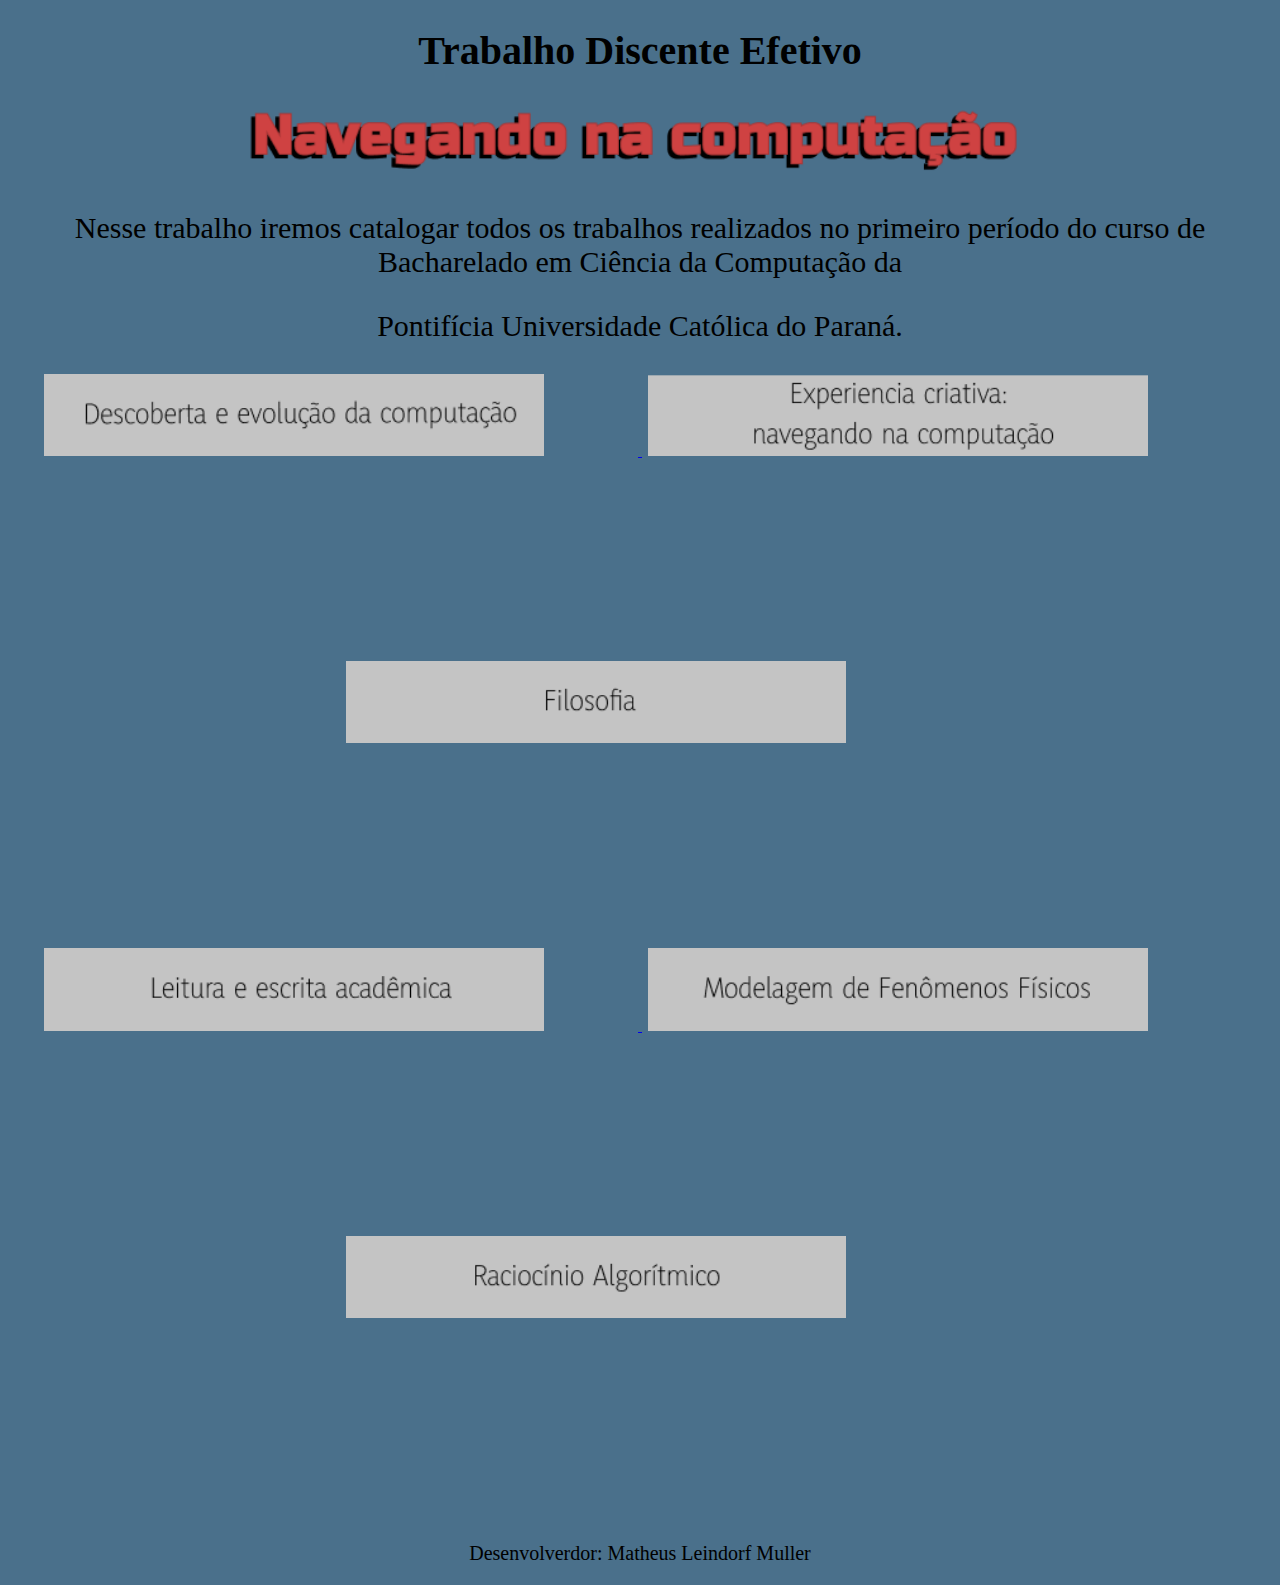
<file: index.html>
<!DOCTYPE html>
<html>


<head>
    <meta http-equiv="Content-Type" content="text/html;charset=UTF-8">
    <!-- Resposavel por receber configurações da pagina-->
<title>
    Navegando na Computação
</title>

<link rel="stylesheet" href="assets/CSS/bonitao.css">
</head>

  <body>
  
    <h1 class="fat">
        Trabalho Discente Efetivo
    </h1> 


    <header>
        <img class="logo" src="assets/img/logo_nova.png" alt="imagem do titulo">
    </header>
    

    <p>
        Nesse trabalho iremos catalogar todos os trabalhos realizados no primeiro período do curso de Bacharelado em  Ciência da Computação da
    </p>

    <p>
         Pontifícia Universidade Católica do Paraná.
    </p>

    

    <section>
        <a href="Desc.Evo.Comput.html">
        <button>
            <img src="assets/img/deborah.png" alt="identificação da materia descoberta e evolução da computação">
        </button>
        </a>

        <a href="Nav_comput.html">
        <button>
            <img src="assets/img/pavao.png" alt="identificação da materia de navegando na computação">
        </button>
        </a> 

        <a href="Filosofia.html">
        <button>
            <img src="assets/img/haroldo.png" alt="identificação da materia de filososfia">
        </button>
        </a>
    </section>

    <section>
        <a href="Leitura_escrita_acade.html">
        <button>
            <img src="assets/img/carla.png" alt="identificação da materia de leitura e escrita acadêmica">
        </button>
        </a>

        <a href="Mod_fen_fisicos.html">
        <button>
            <img src="assets/img/orlando.png" alt="identificação da materia de modelagem de fenômenos fisicos">
        </button>
        </a>

        <a href="Racio_algorit.html">
        <button>
            <img src="assets/img/jean.png" alt="identificação da materia de raciocinio algoritmico">
        </button>
        </a>
    </section>

    <p class="vren">
        Desenvolverdor: Matheus Leindorf Muller
    </p>

</body>

</html>
</file>
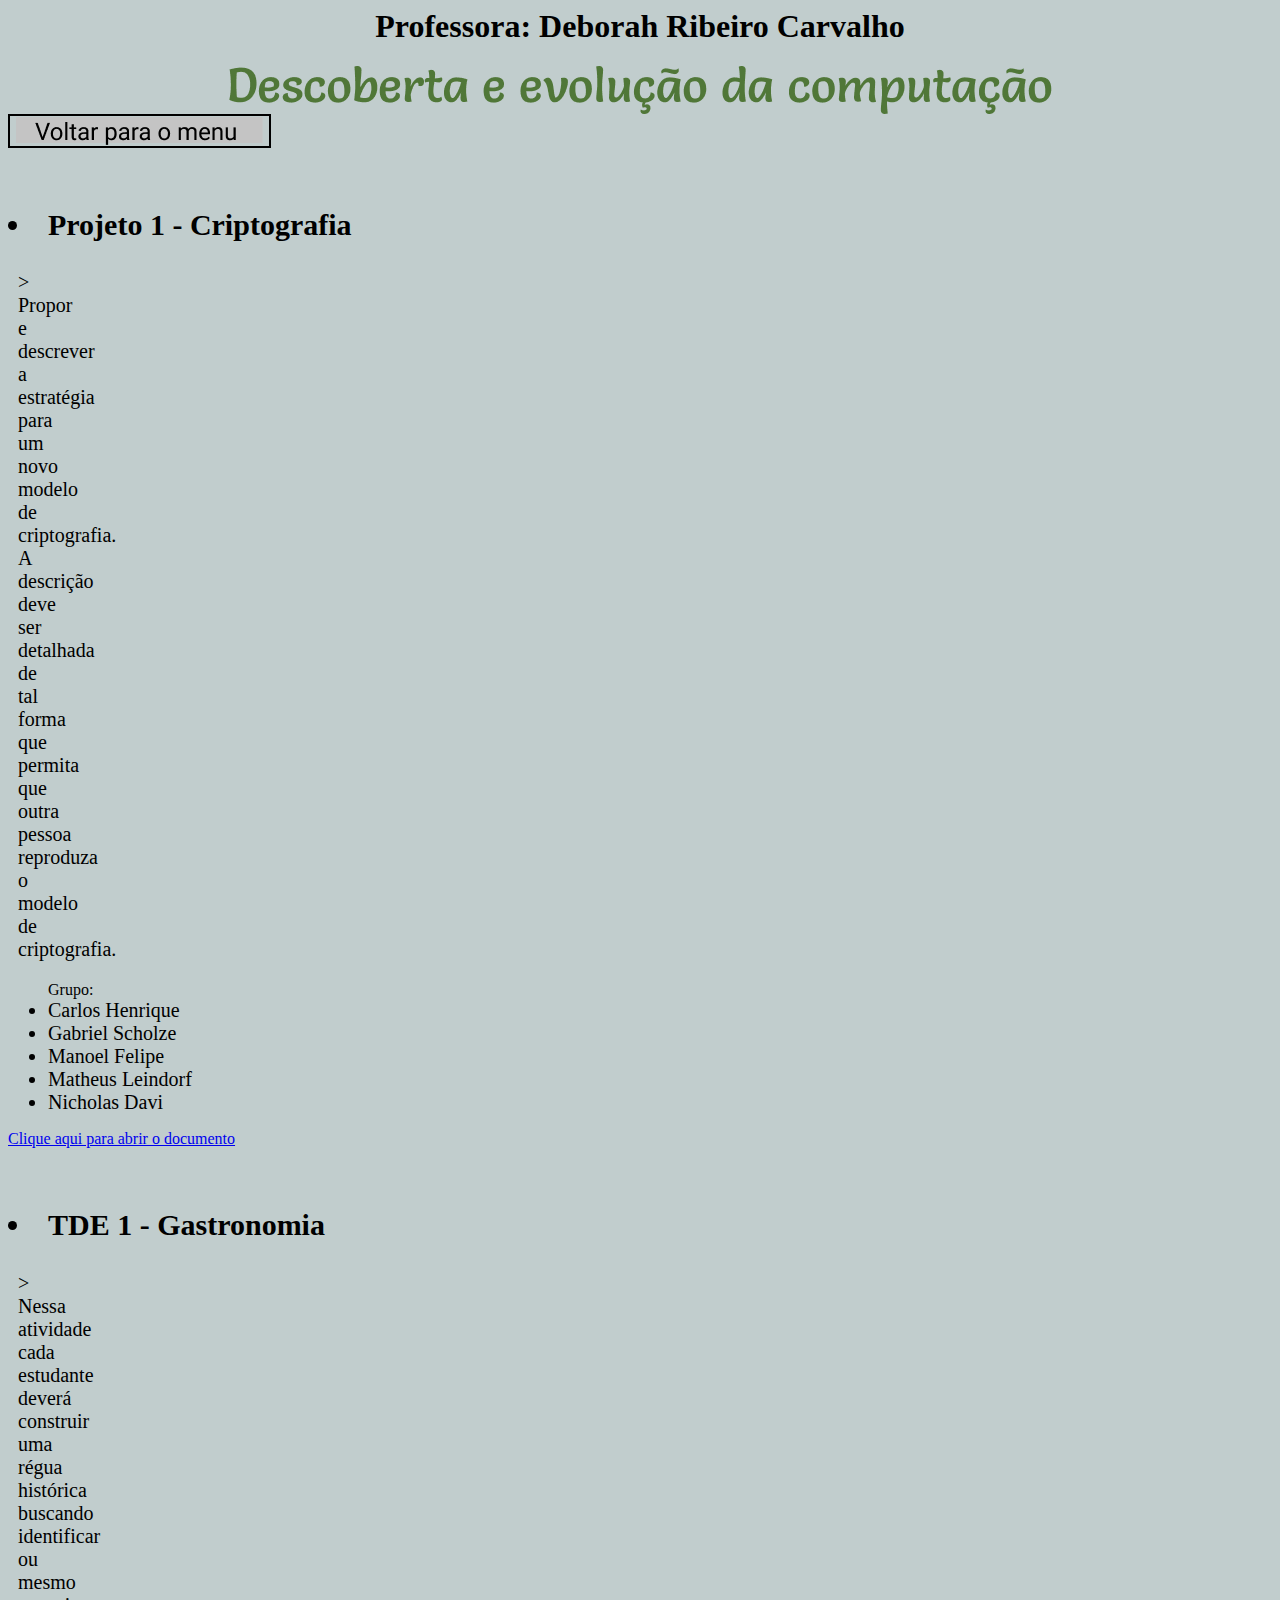
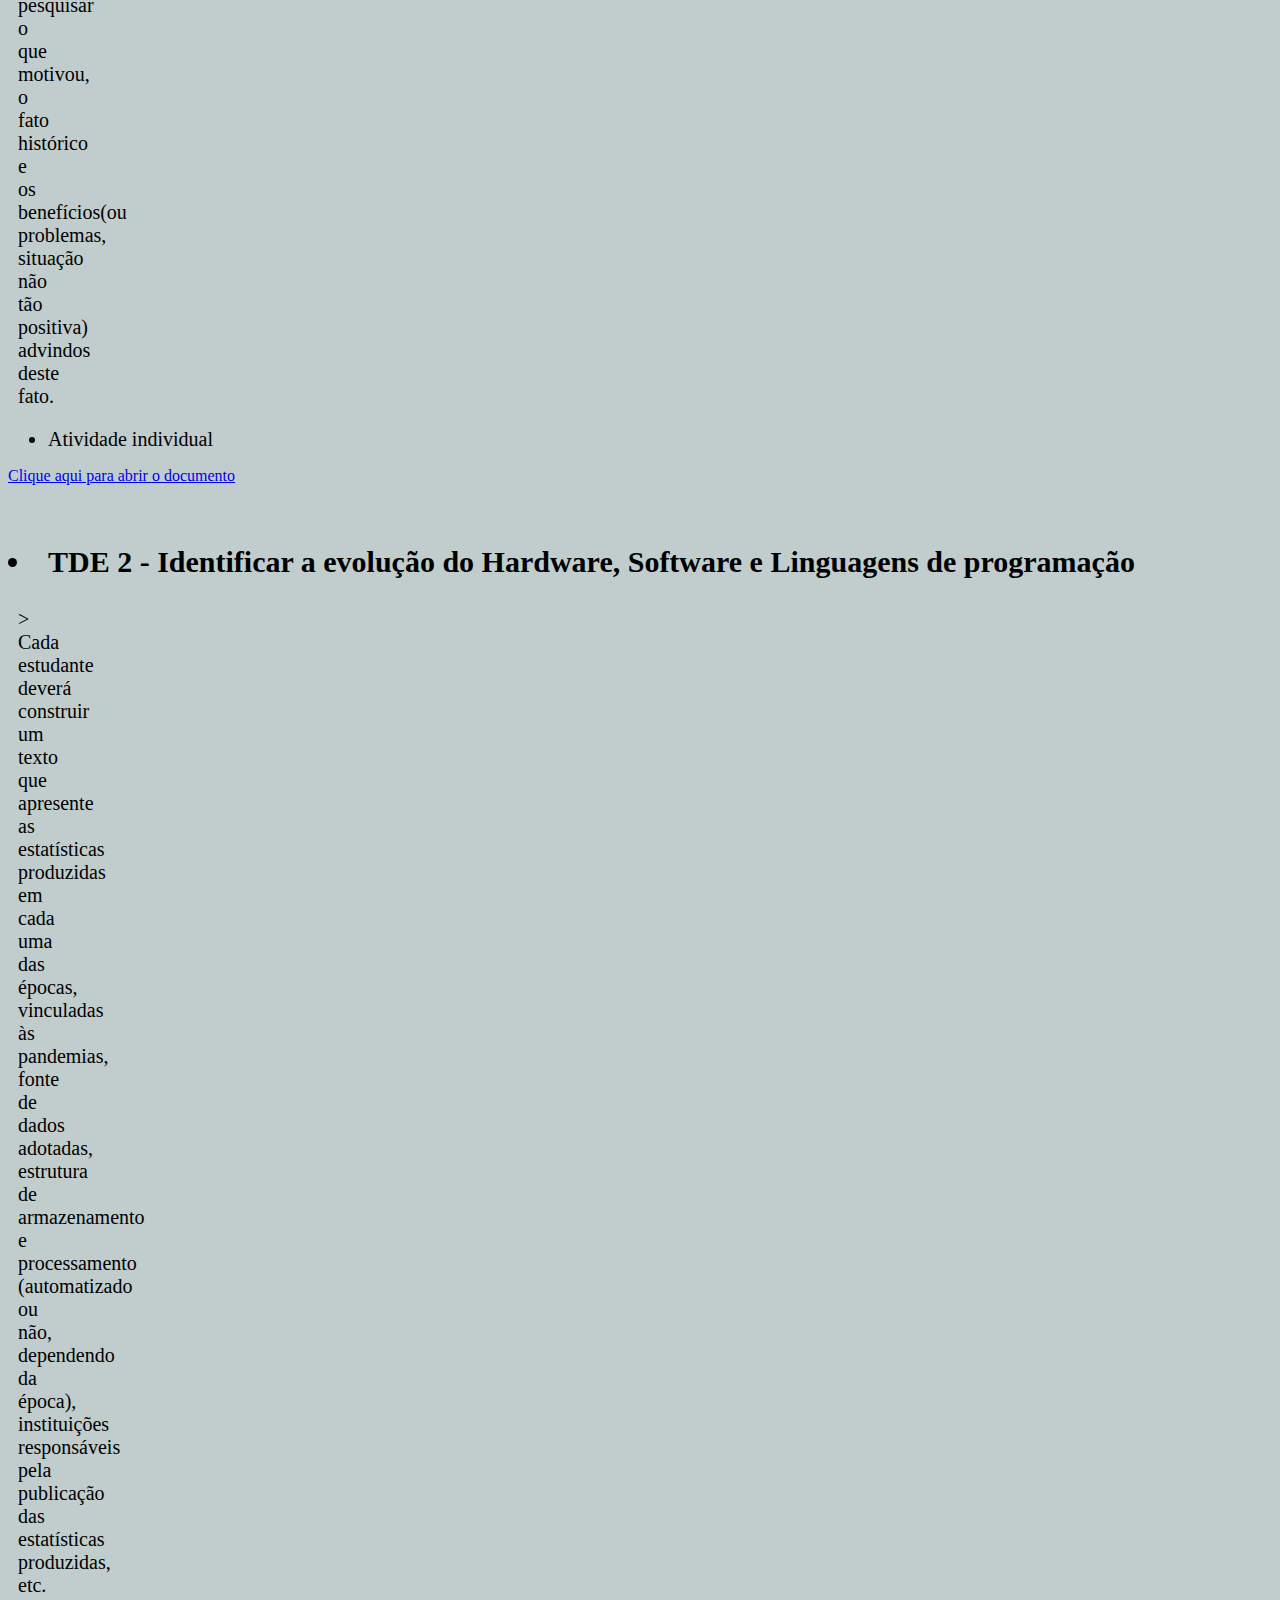
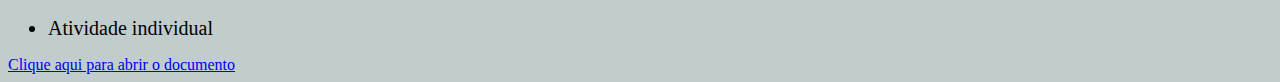
<file: Desc.Evo.Comput.html>
<head>
    <meta http-equiv="Content-Type" content="text/html;charset=UTF-8">

    <title>
    Descoberta e Evolução da Computação     
    </title>


    <h1 class="flat">
        Professora: Deborah Ribeiro Carvalho
    </h1> 


    <link rel= "stylesheet" href="assets/CSS/Descoberta.css">
</head>


<body>
   
    <header>
        <img src="assets/img/deborah_colorido.png" alt="Titulo da página">
    </header>


    <a href="index.html">
    <button>
        <img src="assets/img/menu_novo_2.png" alt="Botão para voltar para o menu">
    </button>
    </a>

    <h2>
        <li class="moon">
        Projeto 1 - Criptografia   
        </li>    
    </h2>

    <p>
        > Propor e descrever a estratégia para um novo modelo de criptografia.
        A descrição deve ser detalhada de tal forma que permita que outra 
        pessoa reproduza o modelo de criptografia.
        
    </p>
    
    <ul>
        Grupo:
        <li>
            Carlos Henrique
        </li>

        <li>
            Gabriel Scholze
        </li>

        <li>
            Manoel Felipe
        </li>

        <li>
            Matheus Leindorf
        </li>

        <li>
            Nicholas Davi
        </li>
    </ul>

    <a href="assets/PDF/CRIPTOGRAFIA.pdf" target='_blank' 
    title="Clique aqui para abrir o trabalho">
    Clique aqui para abrir o documento</a>



    <h2 class="foot">
        <li class="hit">
            TDE 1 - Gastronomia
        </li>
    </h2>

    <p class="fluut">
        > Nessa atividade cada estudante deverá construir uma régua histórica buscando identificar ou mesmo 
        pesquisar o que motivou, o fato histórico e os benefícios(ou problemas, situação não tão positiva) 
        advindos deste fato.

    </p>

    <ul class="groot">
        <li>
            Atividade individual
        </li>
    </ul>

    <a href ="assets/PDF/TDE1-Descobertaeevoluçãodacomputação.pdf" target='_blank' 
    title="Clique aqui para abrir o trabalho">
    Clique aqui para abrir o documento
    </a>


    <h2 class="graavy">
        <li class="jujy">
            TDE 2 - Identificar a evolução do Hardware, Software e Linguagens de programação
        </li>

    </h2>

    <p class="blouty">
        > Cada estudante deverá construir um texto que apresente as estatísticas produzidas em cada uma das épocas, 
        vinculadas às pandemias, fonte de dados adotadas, estrutura de armazenamento e processamento (automatizado
        ou não, dependendo da época), instituições responsáveis pela publicação das estatísticas produzidas, etc.

    </p>

    <ul class="heat">
        <li>
            Atividade individual
        </li>
    </ul>

    <a href="assets/PDF/TDE2-DescobertaeEvoluçãodacomputação.pdf" target='_blank' 
    title="Clique aqui para abrir o trabalho">
    Clique aqui para abrir o documento</a>

</body>
</file>
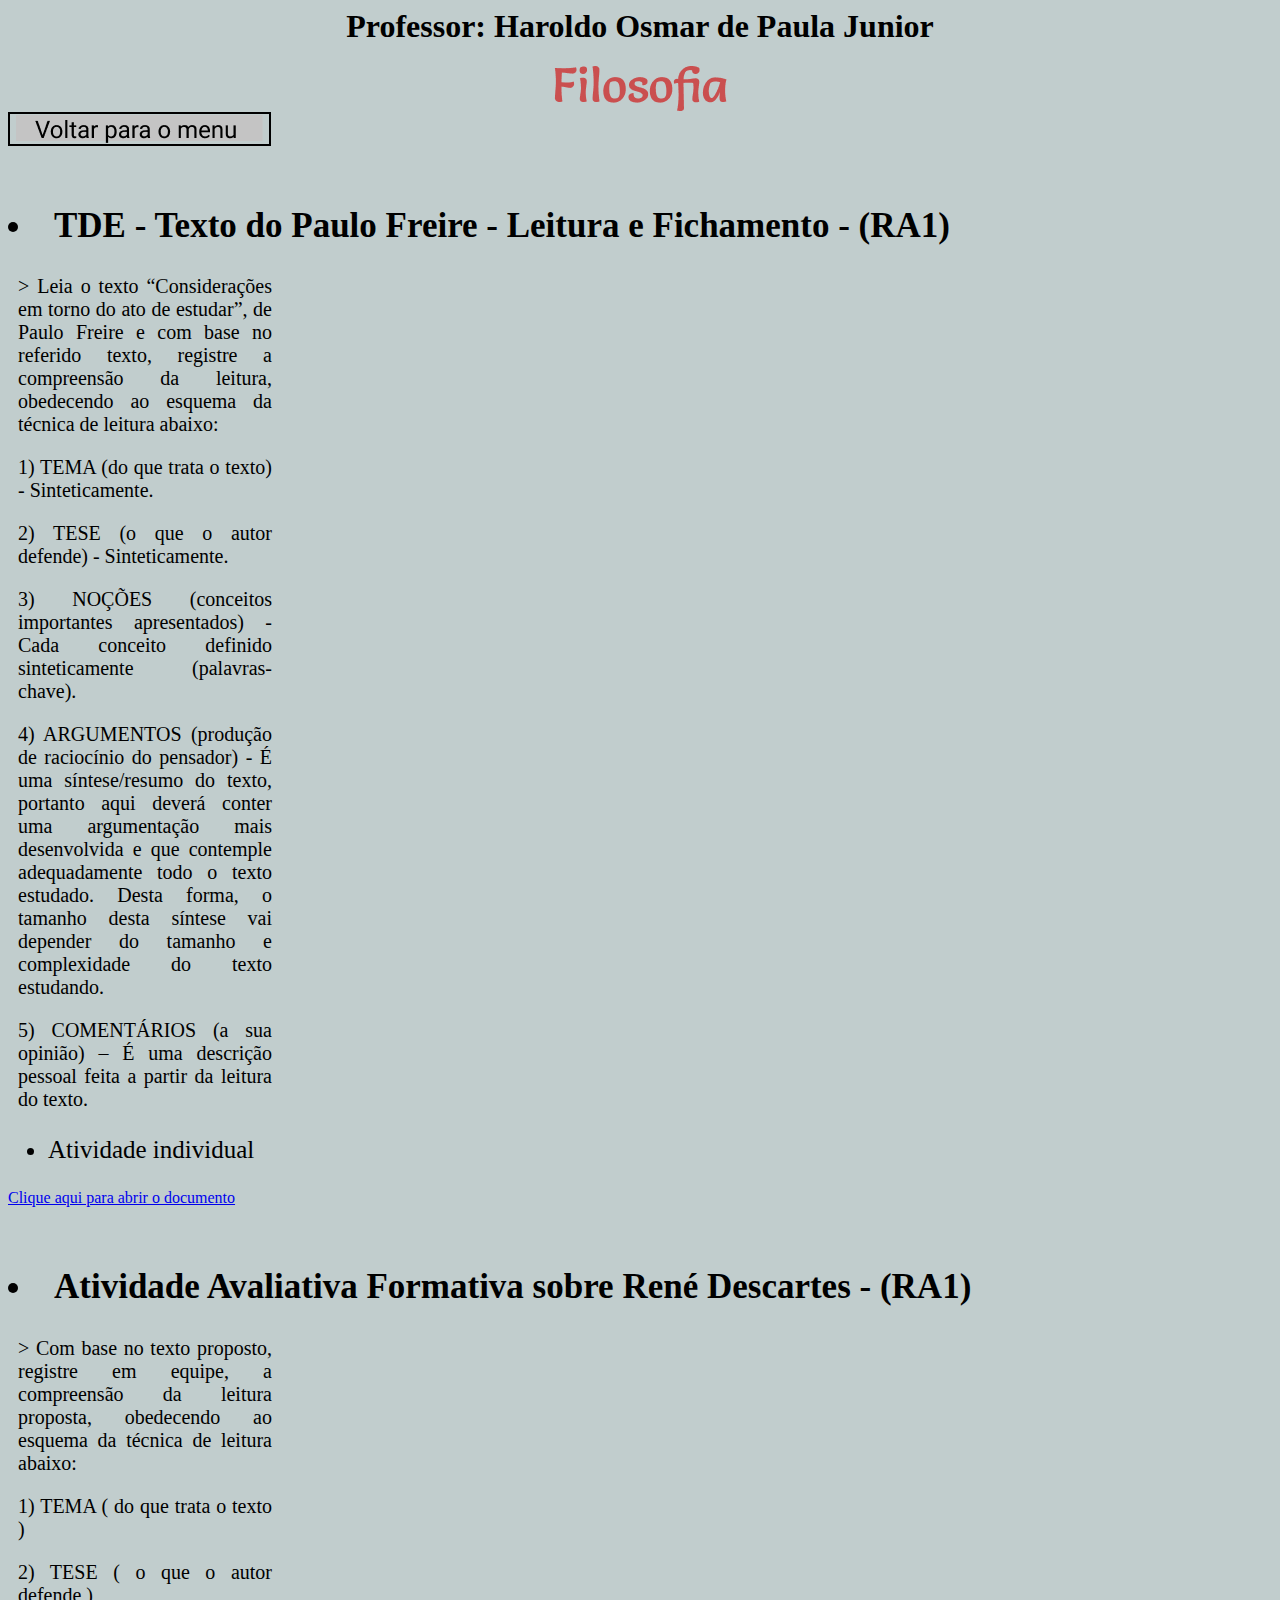
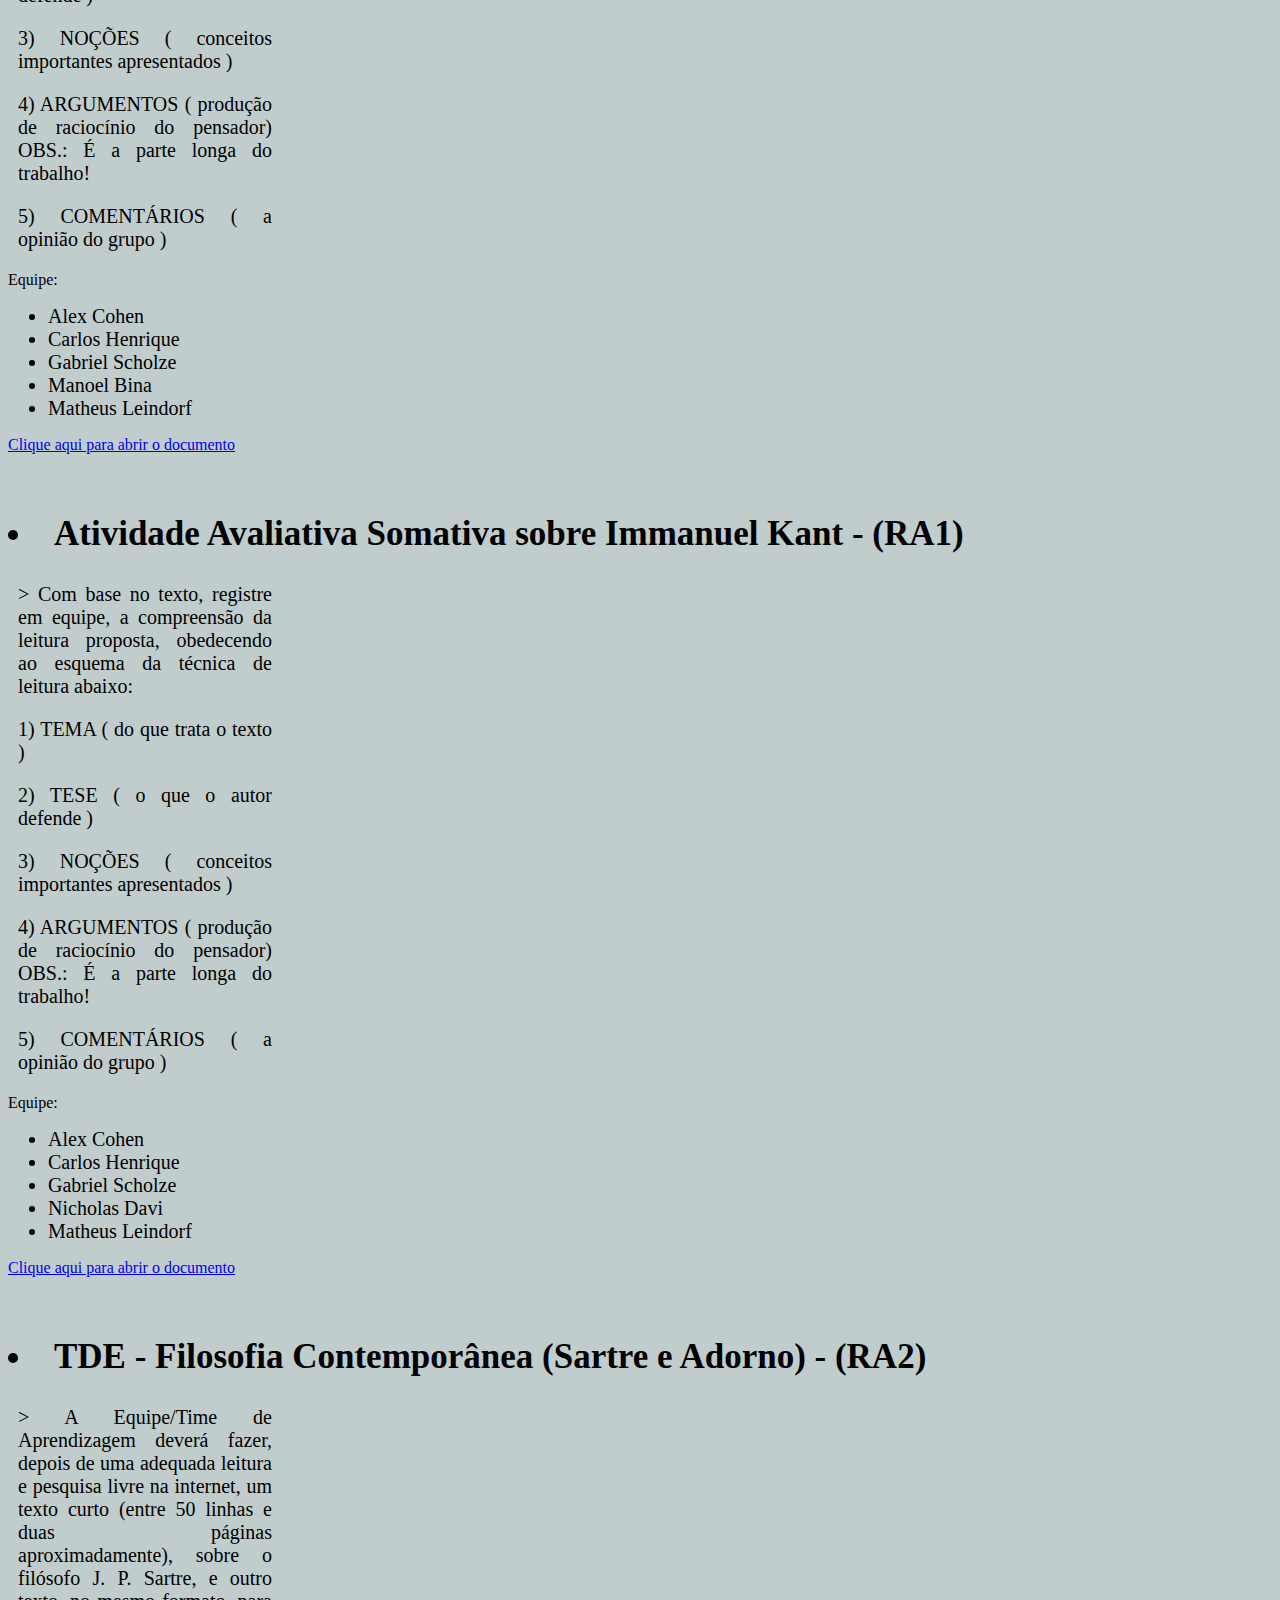
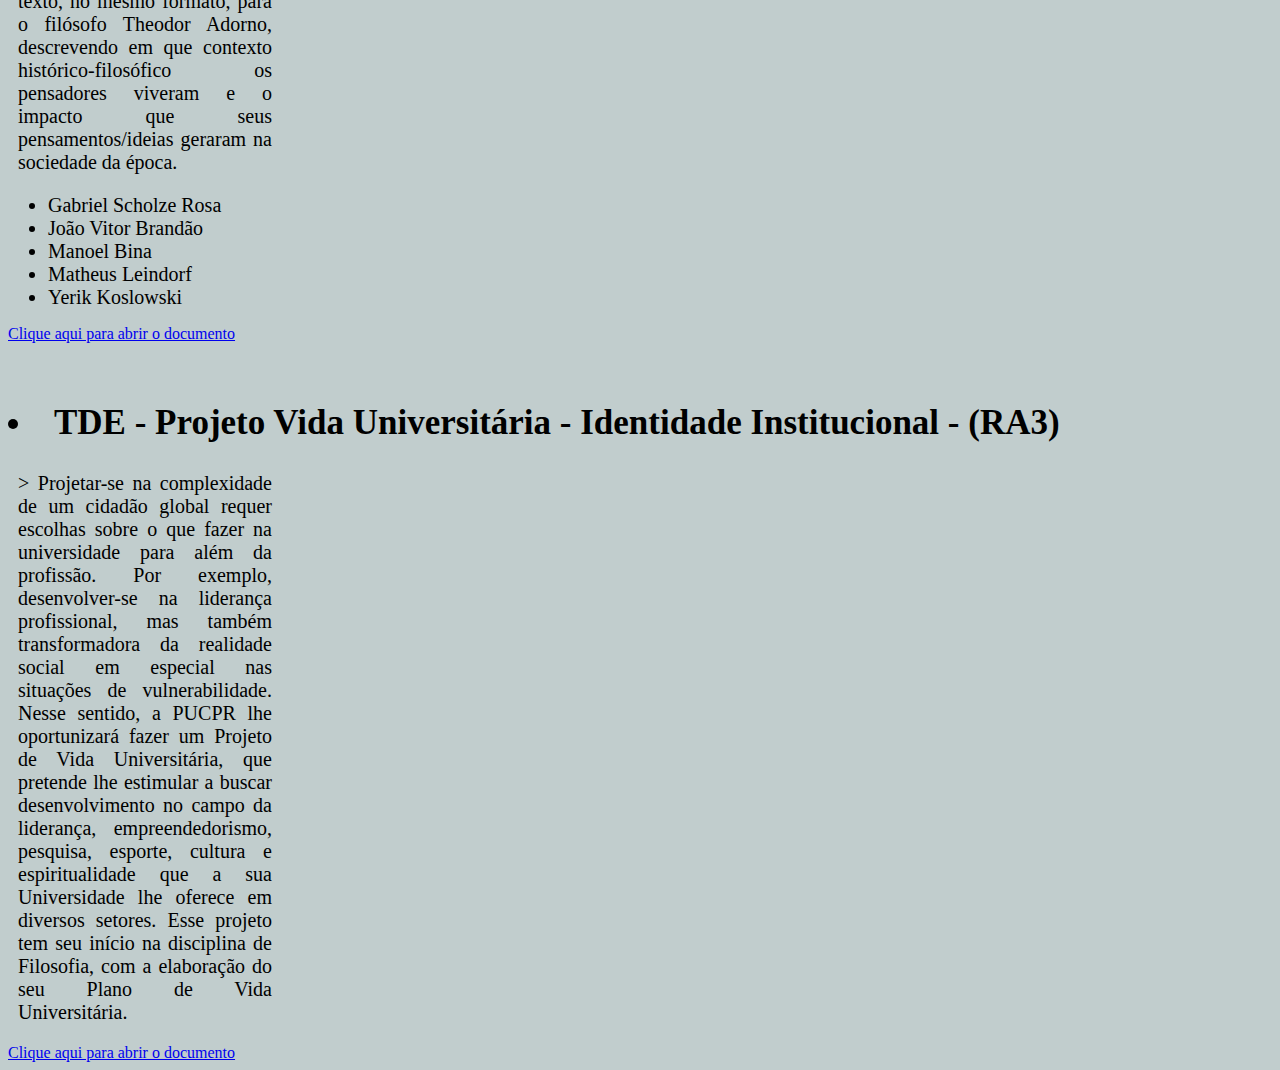
<file: Filosofia.html>
<head>

    <meta http-equiv="Content-Type" content="text/html;charset=UTF-8">

    <title>
        Filosofia     
    </title>

    <h1>
        Professor: Haroldo Osmar de Paula Junior
    </h1>

    <link rel= "stylesheet" href="assets/CSS/Filosofia.css">

</head >

<body class="miojo">

    <header>
        <img src="assets/img/haroldo_colorido.png" alt="Titulo da página">
    </header>
    
    <a href="/index.HTML">
        <button class="elfo">
            <img src="assets/img/menu_novo_2.png" alt="Botão para voltar para o menu">
        </button>
    </a>

    <h2 class="yut">  
        <li class="cfc">
            TDE - Texto do Paulo Freire - Leitura e Fichamento - (RA1)
        </li>
    </h2>

    <p class="bob">
        > Leia o texto “Considerações em torno do ato de estudar”, de Paulo Freire e com base no referido texto, registre a compreensão da leitura, 
        obedecendo ao esquema da técnica de leitura abaixo:
    </p>

    <p class="bub">
        1) TEMA (do que trata o texto) - Sinteticamente.
    </p>
        
    <p class="bib">
        2) TESE (o que o autor defende) - Sinteticamente.
    </p>
        
    <p class="bab">
        3) NOÇÕES (conceitos importantes apresentados) - Cada conceito definido sinteticamente (palavras-chave).
    </p>
    
    <p class="byb">
        4) ARGUMENTOS (produção de raciocínio do pensador) - É uma síntese/resumo do texto, portanto aqui deverá conter
        uma argumentação mais desenvolvida e que contemple adequadamente todo o texto estudado. Desta forma, o tamanho
         desta síntese vai depender do tamanho e complexidade do texto estudando.
    </p>
        
    <p class="beb">
        5) COMENTÁRIOS (a sua opinião) – É uma descrição pessoal feita a partir da leitura do texto.
    </p>

    <ul class="pop">
        <li>
            Atividade individual
        </li>
    </ul>

    <a href ="assets/PDF/TDE - Texto do Paulo Freire - Filosofia (5).pdf" target='_blank' 
    title="Clique aqui para abrir o trabalho">
    Clique aqui para abrir o documento
    </a>

    <h2 class="ui">
        <li>
            Atividade Avaliativa Formativa sobre René Descartes - (RA1)
        </li>
    </h2>


    <p class="beb">
        > Com base no texto proposto, registre em equipe, a compreensão da leitura proposta, obedecendo ao esquema da técnica de leitura abaixo:
    </p>


    <p class="bob">
        1) TEMA ( do que trata o texto )
    </p>

    <p class="bub">
        2) TESE ( o que o autor defende )
    </p>

    <p class="bib">
        3) NOÇÕES ( conceitos importantes apresentados )
    </p>

    <p class="bab">
        4) ARGUMENTOS ( produção de raciocínio do pensador)  OBS.: É a parte longa do trabalho!
    </p>

    <p class="byb">
        5) COMENTÁRIOS ( a opinião do grupo )
    </p>

    Equipe:

    <ul>
        <li class="ku">
            Alex Cohen
        </li>

        <li class="ku">
            Carlos Henrique
        </li>

        <li class="ku">
            Gabriel Scholze
        </li>

        <li class="ku">
            Manoel Bina
        </li>

        <li class="ku">
            Matheus Leindorf
        </li>
    </ul>



    <a href ="assets/PDF/EXERCICIO_AVALIATIVO_-_RENE_DESCARTES.pdf" target='_blank' 
    title="Clique aqui para abrir o trabalho">
    Clique aqui para abrir o documento
    </a>

    <h2 class="kjh">
        <li>
            Atividade Avaliativa Somativa sobre Immanuel Kant - (RA1)
        </li>
    </h2>

    <p class="beb">
        > Com base no texto, registre em equipe, a compreensão da leitura proposta, obedecendo ao esquema da técnica de leitura abaixo:
    </p>

    <p class="bob">
        1) TEMA ( do que trata o texto )
    </p>

    <p class="bub">
        2) TESE ( o que o autor defende )
    </p>

    <p class="bib">
        3) NOÇÕES ( conceitos importantes apresentados )
    </p>

    <p class="bab">
        4) ARGUMENTOS ( produção de raciocínio do pensador)  OBS.: É a parte longa do trabalho!
    </p>

    <p class="byb">
        5) COMENTÁRIOS ( a opinião do grupo )
    </p>

    Equipe:

    <ul>
        <li class="ku">
            Alex Cohen
        </li>

        <li class="ku">
            Carlos Henrique
        </li>

        <li class="ku">
            Gabriel Scholze
        </li>

        <li class="ku">
            Nicholas Davi
        </li>

        <li class="ku">
            Matheus Leindorf
        </li>
    </ul>

    <a href ="assets/PDF/Prova do Kant (RA1).pdf" target='_blank' 
    title="Clique aqui para abrir o trabalho">
    Clique aqui para abrir o documento
    </a>

    <h2 class="jgh">
        <li>
        TDE - Filosofia Contemporânea (Sartre e Adorno) - (RA2)
        </li>
    </h2>

    <p class="jj">
        > A Equipe/Time de Aprendizagem deverá fazer, depois de uma adequada 
        leitura e pesquisa livre na internet, um texto curto (entre 50 linhas
        e duas páginas aproximadamente), sobre o filósofo J. P. Sartre, e outro
        texto, no mesmo formato, para o filósofo Theodor Adorno, descrevendo em
        que contexto histórico-filosófico os pensadores viveram e o impacto que
        seus pensamentos/ideias geraram na sociedade da época.
    </p>


    <ul>
        <li class="ku">
            Gabriel Scholze Rosa 
        </li>

        <li class="ku">
            João Vitor Brandão
        </li>

        <li class="ku">
            Manoel Bina
        </li>

        <li class="ku">
            Matheus Leindorf
        </li>

        <li class="ku">
            Yerik Koslowski
        </li>
    </ul>

    <a href ="assets/PDF/TDE _FilosofiaModerna_Time_1.pdf" target='_blank' 
    title="Clique aqui para abrir o trabalho">
    Clique aqui para abrir o documento
    </a>


    <h2 class="ber">
        <li> 
            TDE - Projeto Vida Universitária - Identidade Institucional - (RA3)
        </li>
    </h2>

    <p class="nvc">
        > Projetar-se na complexidade de um cidadão global requer escolhas sobre o que fazer na universidade 
        para além da profissão. Por exemplo, desenvolver-se na liderança profissional, mas também transformadora 
        da realidade social em especial nas situações de vulnerabilidade. Nesse sentido, a PUCPR lhe oportunizará 
        fazer um Projeto de Vida Universitária, que pretende lhe estimular a buscar desenvolvimento no campo da liderança, 
        empreendedorismo, pesquisa, esporte, cultura e espiritualidade que a sua Universidade lhe oferece em diversos setores. 
        Esse projeto tem seu início na disciplina de Filosofia, com a elaboração do seu Plano de Vida Universitária.
    </p>

    <a href ="assets/PDF/TDE - Projeto Vida Universitária (1) - Eixo Humanístico - 2020 - Prof. Haroldo de Paula (1).pdf" target='_blank' 
    title="Clique aqui para abrir o trabalho">
    Clique aqui para abrir o documento
    </a>

</body>
</file>
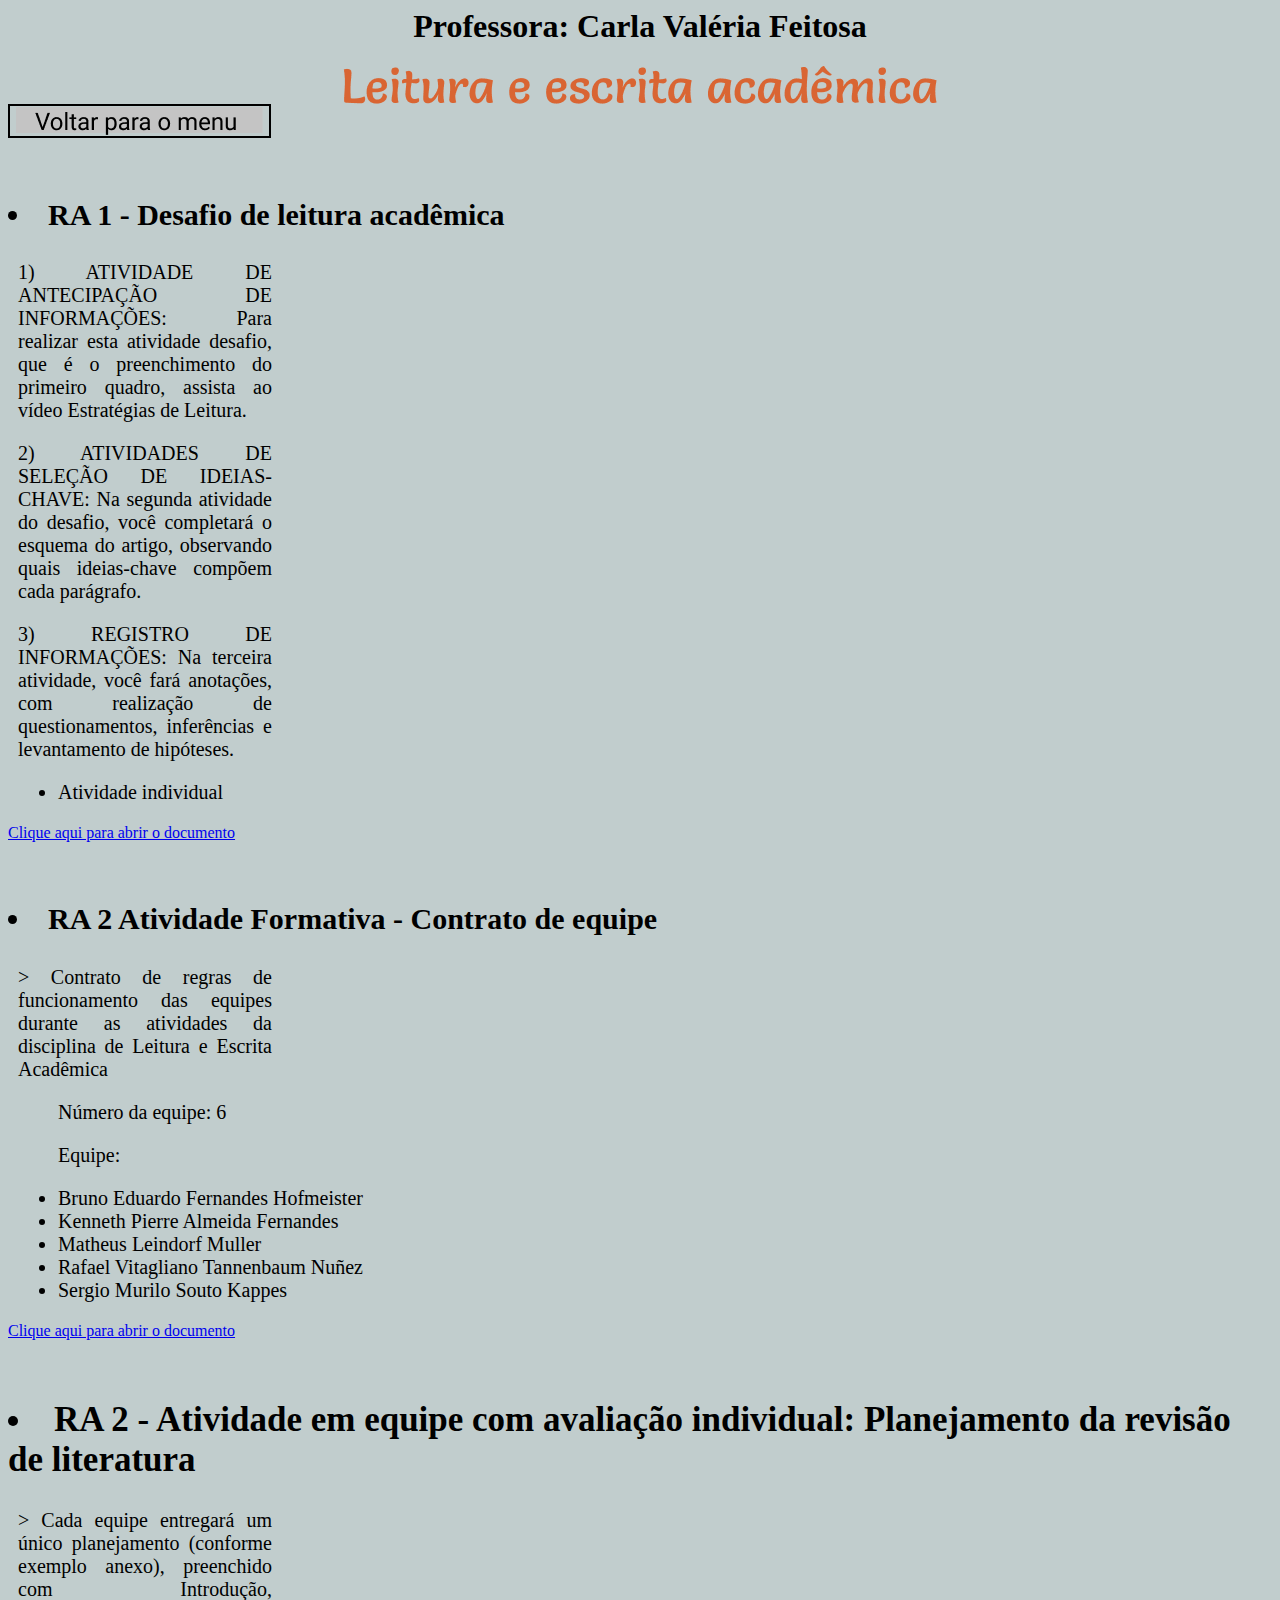
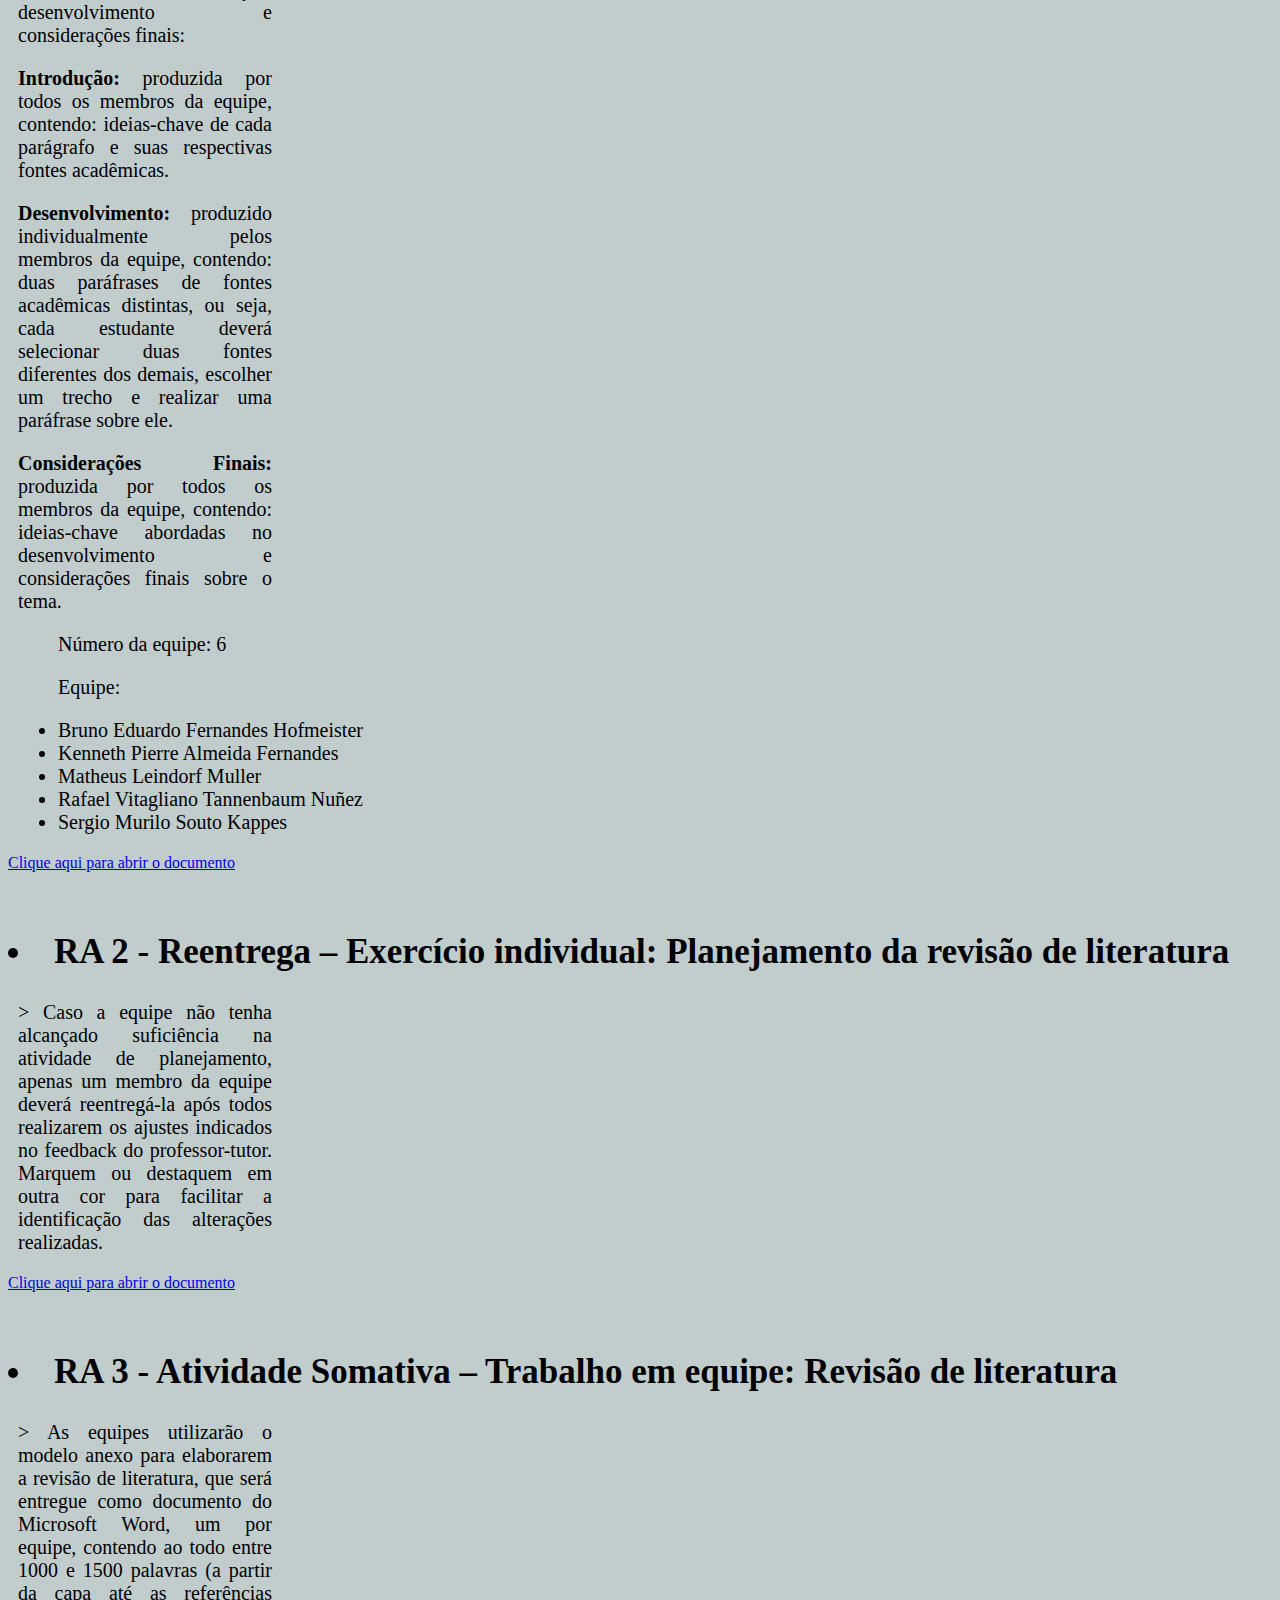
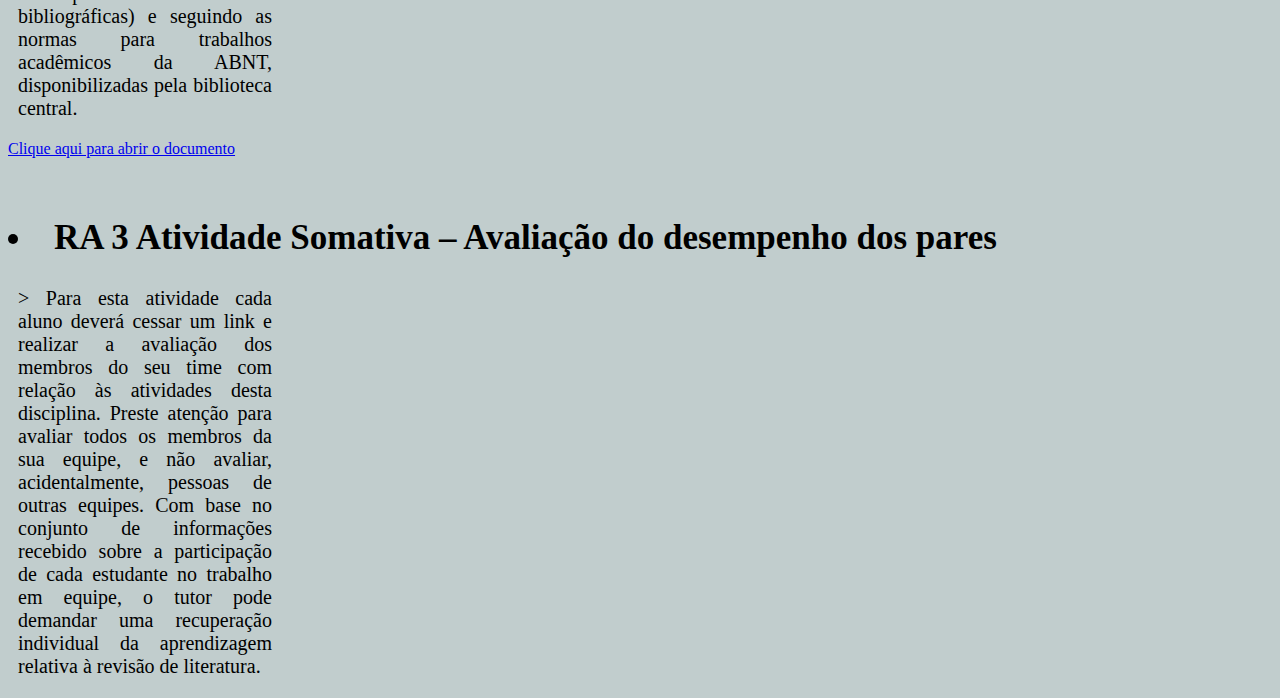
<file: Leitura_escrita_acade.html>
<head>

    <meta http-equiv="Content-Type" content="text/html;charset=UTF-8">

    <title>
        Leitura e Escrita Acadêmica     
    </title>

    <h1>
        Professora: Carla Valéria Feitosa
    </h1>

    <link rel= "stylesheet" href="assets/CSS/Leitura_escrita_acade.css">

</head >

<body class="lsc">
    <header>
        <img src="assets/img/carla_colorido.png" alt="Titulo da página">
    </header>

    <a href="index.html">
        <button class="true">
            <img src="assets/img/menu_novo_2.png" alt="Botão para voltar para o menu">
        </button>
        </a>

        <h2 class="het">  
          <li class="cbf">
            RA 1 - Desafio de leitura acadêmica
          </li>

    </h2>

    <p class="kit">
        1) ATIVIDADE DE ANTECIPAÇÃO DE INFORMAÇÕES:

        Para realizar esta atividade desafio, que é o preenchimento do primeiro quadro, 
        assista ao vídeo Estratégias de Leitura.
    </p>

    <p class="kat">
        2)  ATIVIDADES DE SELEÇÃO DE IDEIAS-CHAVE:

        Na segunda atividade do desafio, você completará o esquema do artigo, observando 
        quais ideias-chave compõem cada parágrafo. 

    </p>
    <p class="kut">
        3)  REGISTRO DE INFORMAÇÕES:

        Na terceira atividade, você fará anotações, com realização de questionamentos, 
        inferências e levantamento de hipóteses.
    </p>

    <ul>
        <li>
            Atividade individual
        </li>

    </ul>

    <a href ="assets/PDF/DESAFIOLEITURAACADEMICA2020.1TEMPLATECópiaePastiche.pdf" target='_blank' 
    title="Clique aqui para abrir o trabalho">
    Clique aqui para abrir o documento
    </a>

    <h2 class="hoot">
        <li class="web">
            RA 2 Atividade Formativa - Contrato de equipe
        </li>

    </h2>

    <p class="mute">
        > Contrato  de  regras  de  funcionamento  das  equipes  durante  as atividades da disciplina de  Leitura e Escrita Acadêmica 

    </p>

    <ul>
        Número da equipe: 6
        <p>
            Equipe:
        </p>
        <li>
            Bruno Eduardo Fernandes Hofmeister
        </li>

        <li>
            Kenneth Pierre Almeida Fernandes
        </li>

        <li>
            Matheus Leindorf Muller
        </li>

        <li>
            Rafael Vitagliano Tannenbaum Nuñez 
        </li>

        <li>
            Sergio Murilo Souto Kappes
        </li>
    </ul>

    <a href ="assets/PDF/Contratoequipe6(Foxtrot)LEA1.pdf" target='_blank' 
    title="Clique aqui para abrir o trabalho">
    Clique aqui para abrir o documento
    </a>


    <h2 class="got">
        <li>
            RA 2 - Atividade em equipe com avaliação individual: Planejamento da revisão de literatura
        </li>

    </h2>

    <p class="kiko">
    > Cada equipe entregará um único planejamento (conforme exemplo anexo), preenchido com Introdução, desenvolvimento e considerações finais:
    </p>

    <p class="chico">
        <b>Introdução:</b> produzida por todos os membros da equipe, contendo: ideias-chave de cada parágrafo e suas respectivas fontes acadêmicas.
    </p>

    <p class="noob">
       <b>Desenvolvimento:</b> produzido individualmente pelos membros da equipe, contendo: duas paráfrases de fontes acadêmicas distintas, ou seja, cada estudante deverá selecionar duas fontes diferentes dos demais, escolher um trecho e realizar uma paráfrase sobre ele.
    </p>

    <p class="jojo">
        <b> Considerações Finais:</b> produzida por todos os membros da equipe, contendo: ideias-chave abordadas no desenvolvimento e considerações finais sobre o tema. 
    </p>


    <ul>
        Número da equipe: 6
        <p>
            Equipe:
        </p>
        <li>
            Bruno Eduardo Fernandes Hofmeister
        </li>

        <li>
            Kenneth Pierre Almeida Fernandes
        </li>

        <li>
            Matheus Leindorf Muller
        </li>

        <li>
            Rafael Vitagliano Tannenbaum Nuñez 
        </li>

        <li>
            Sergio Murilo Souto Kappes
        </li>
    </ul>

    <a href ="assets/PDF/2001_GRAD_LEA_TEMP_PLANEJAMENTO.pdf" target='_blank' 
    title="Clique aqui para abrir o trabalho">
    Clique aqui para abrir o documento
    </a>

    <h2 class="lua">
        <li>
            RA 2 - Reentrega – Exercício individual: Planejamento da revisão de literatura
        </li>
    </h2>

    <p class="sad">
        > Caso a equipe não tenha alcançado suficiência na atividade de planejamento, 
        apenas um membro da equipe deverá reentregá-la após todos realizarem os ajustes 
        indicados no feedback do professor-tutor. Marquem ou destaquem em outra cor para 
        facilitar a identificação das alterações realizadas. 
    </p>

    <a href ="assets/PDF/RA2reescritaGRUPO6.pdf" target='_blank' 
    title="Clique aqui para abrir o trabalho">
    Clique aqui para abrir o documento
    </a>


    <h2 class="lat">
        <li>
            RA 3 - Atividade Somativa – Trabalho em equipe: Revisão de literatura
        </li>
    </h2>

    <p class="but">
        > As equipes utilizarão o modelo anexo para elaborarem a revisão de literatura, 
        que será entregue como documento do Microsoft Word, um por equipe, contendo ao 
        todo entre 1000 e 1500 palavras (a partir da capa até as referências bibliográficas) 
        e seguindo as normas para trabalhos acadêmicos da ABNT, disponibilizadas pela biblioteca central.
    </p>

    <a href ="assets/PDF/LEA_RA3.pdf" target='_blank' 
    title="Clique aqui para abrir o trabalho">
    Clique aqui para abrir o documento
    </a>


    <h2 class="xat">
        <li>
            RA 3 Atividade Somativa – Avaliação do desempenho dos pares
        </li>
    </h2>

    <p class="out">
        > Para esta atividade cada aluno deverá cessar um link e realizar a avaliação dos membros do seu time com relação às atividades desta disciplina. 
        Preste atenção para avaliar todos os membros da sua equipe, e não avaliar, acidentalmente, pessoas de outras equipes. 
        Com base no conjunto de informações recebido sobre a participação de cada estudante no trabalho em 
        equipe, o tutor pode demandar uma recuperação individual da aprendizagem relativa à revisão de literatura.
    </p>


</body>
</file>
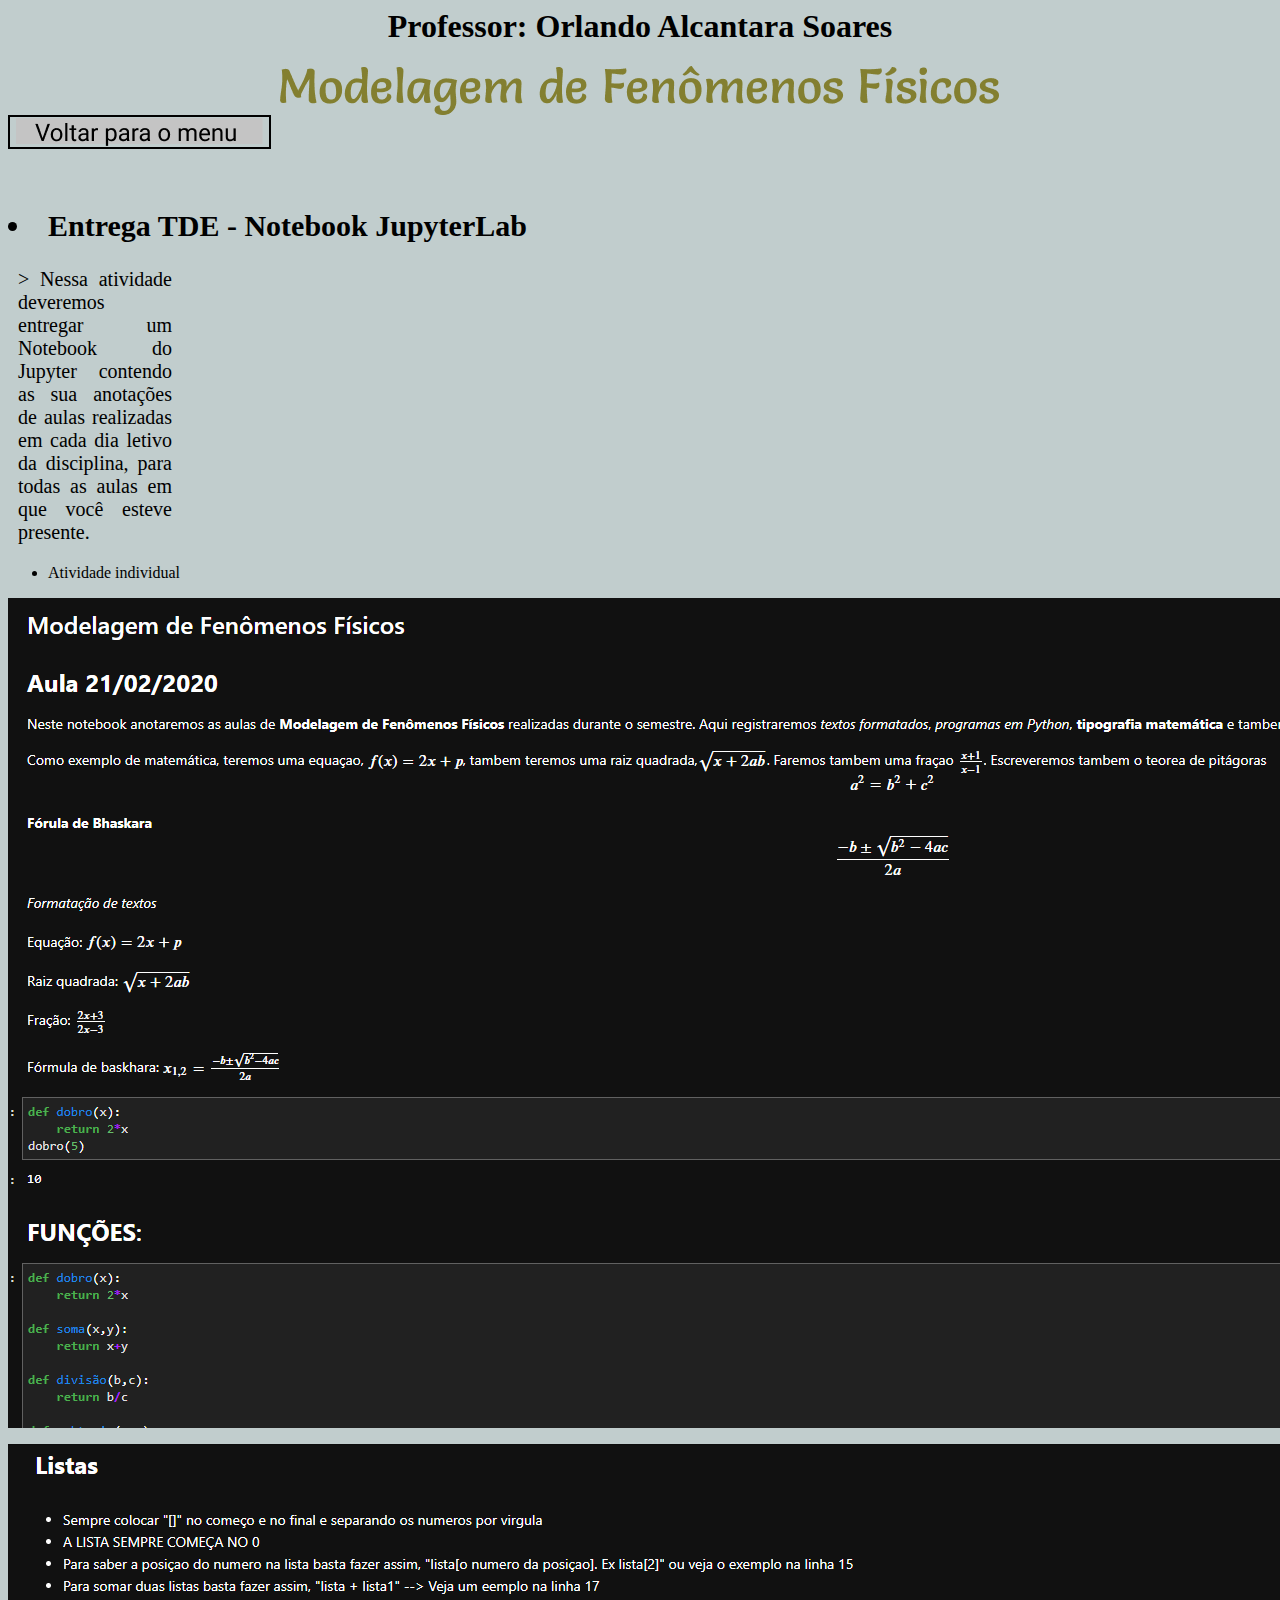
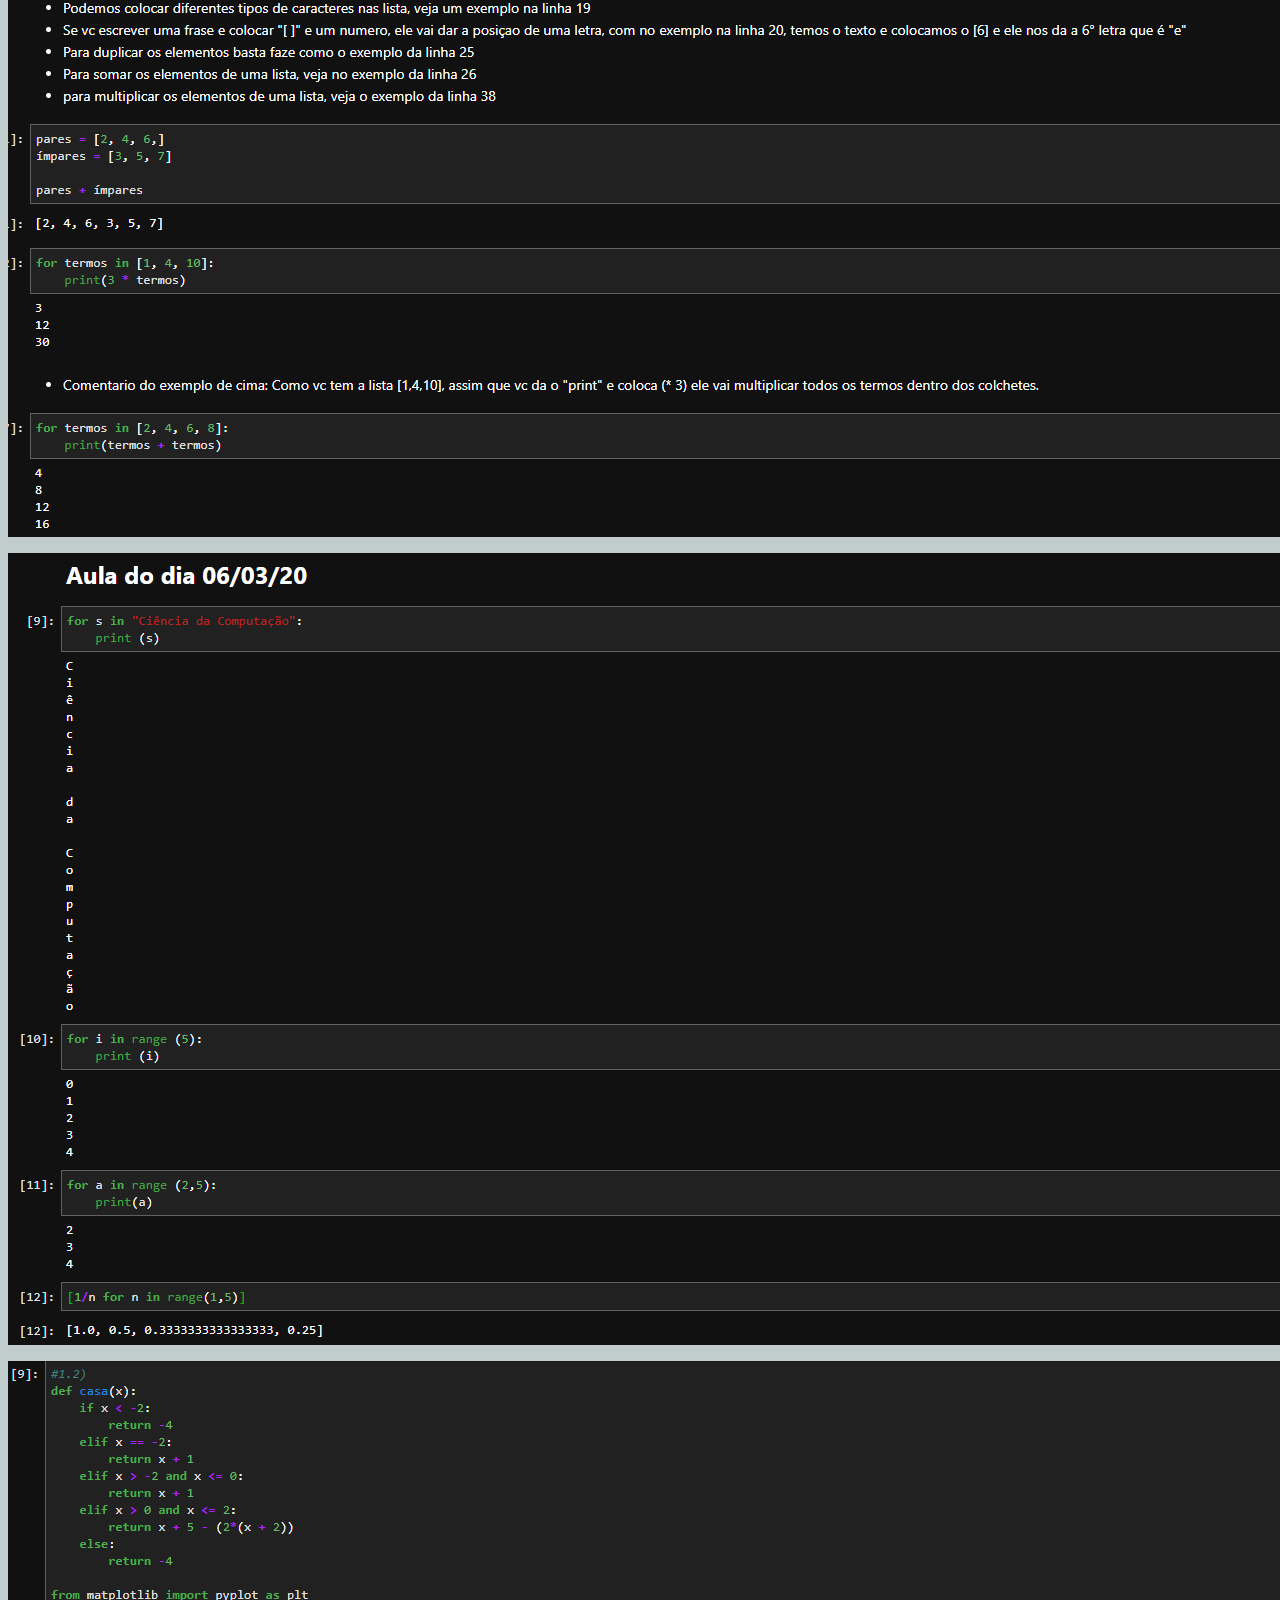
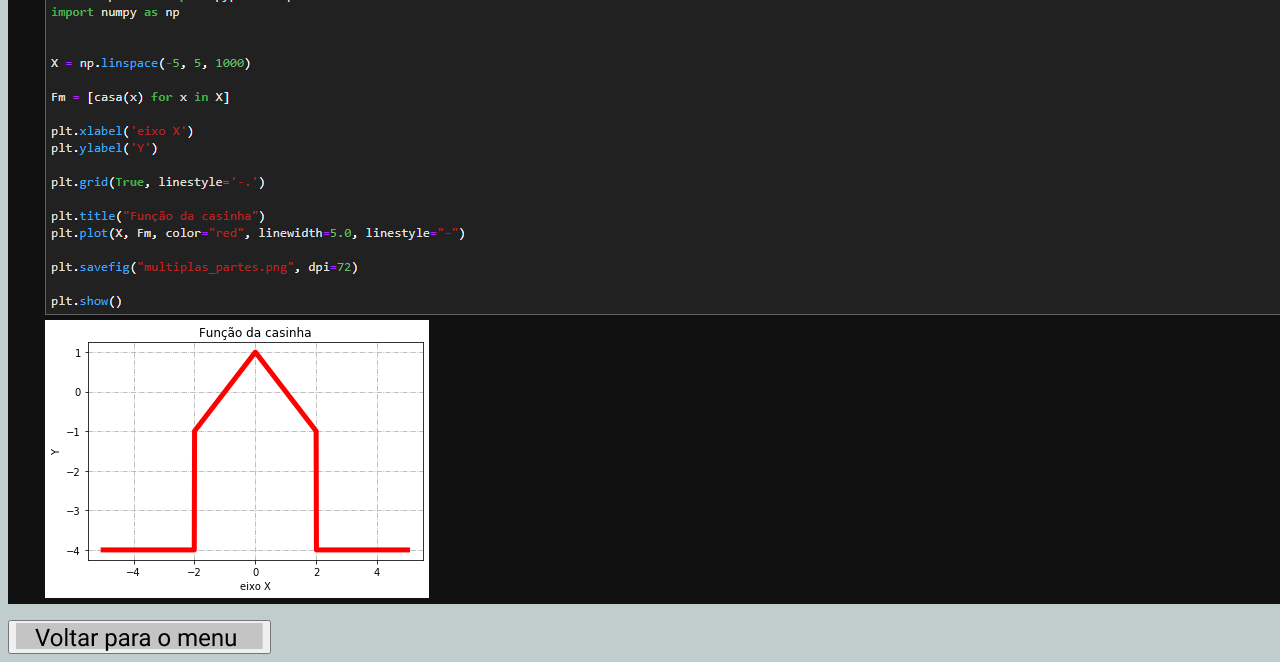
<file: Mod_fen_fisicos.html>
<head>
    <meta http-equiv="Content-Type" content="text/html;charset=UTF-8">
    <title>
        Modelagem de Fenômenos Físicos     
    </title>

    <h1>
        Professor: Orlando Alcantara Soares
    </h1>

    <link rel= "stylesheet" href="assets/CSS/Mod_fen_fisicos.css">

</head>

<body class="boh">
    <header>
        <img src="assets/img/orlando_colorido(1).png" alt="Titulo da página">
    </header>

    <a href="index.html">
        <button class="false">
            <img src="assets/img/menu_novo_2.png" alt="Botão para voltar para o menu">
        </button>
    </a>


    <h2 class="rgb">
        <li>
            Entrega TDE - Notebook JupyterLab
        </li>
    </h2>

    <p class="google">
        > Nessa atividade deveremos entregar um Notebook do Jupyter contendo as sua anotações de aulas realizadas em cada dia letivo 
        da disciplina, para todas as aulas em que você esteve presente.
    </p>

    <ul>
        <li>
            Atividade individual 
        </li>
    </ul>


    <img src="assets/img/image(13).png" alt="imagem JupyterLab">
    <p>
    </p>
    <img src="assets/img/image(14).png" alt="imagem JupyterLab">
    <p>
    </p>
    <img src="assets/img/image(15).png" alt="imagemJupyterLab">
    <p>
    </p>
    <img src="assets/img/image(16).png" alt="imagemJupyterLab">    
    
    <p>
    </p>
    
    <a href="index.html">
    <button>
        <img src="assets/img/menu_novo_2.png" alt="Botão para voltar para o menu">
    </button>
    </a>
    
</body>
</file>
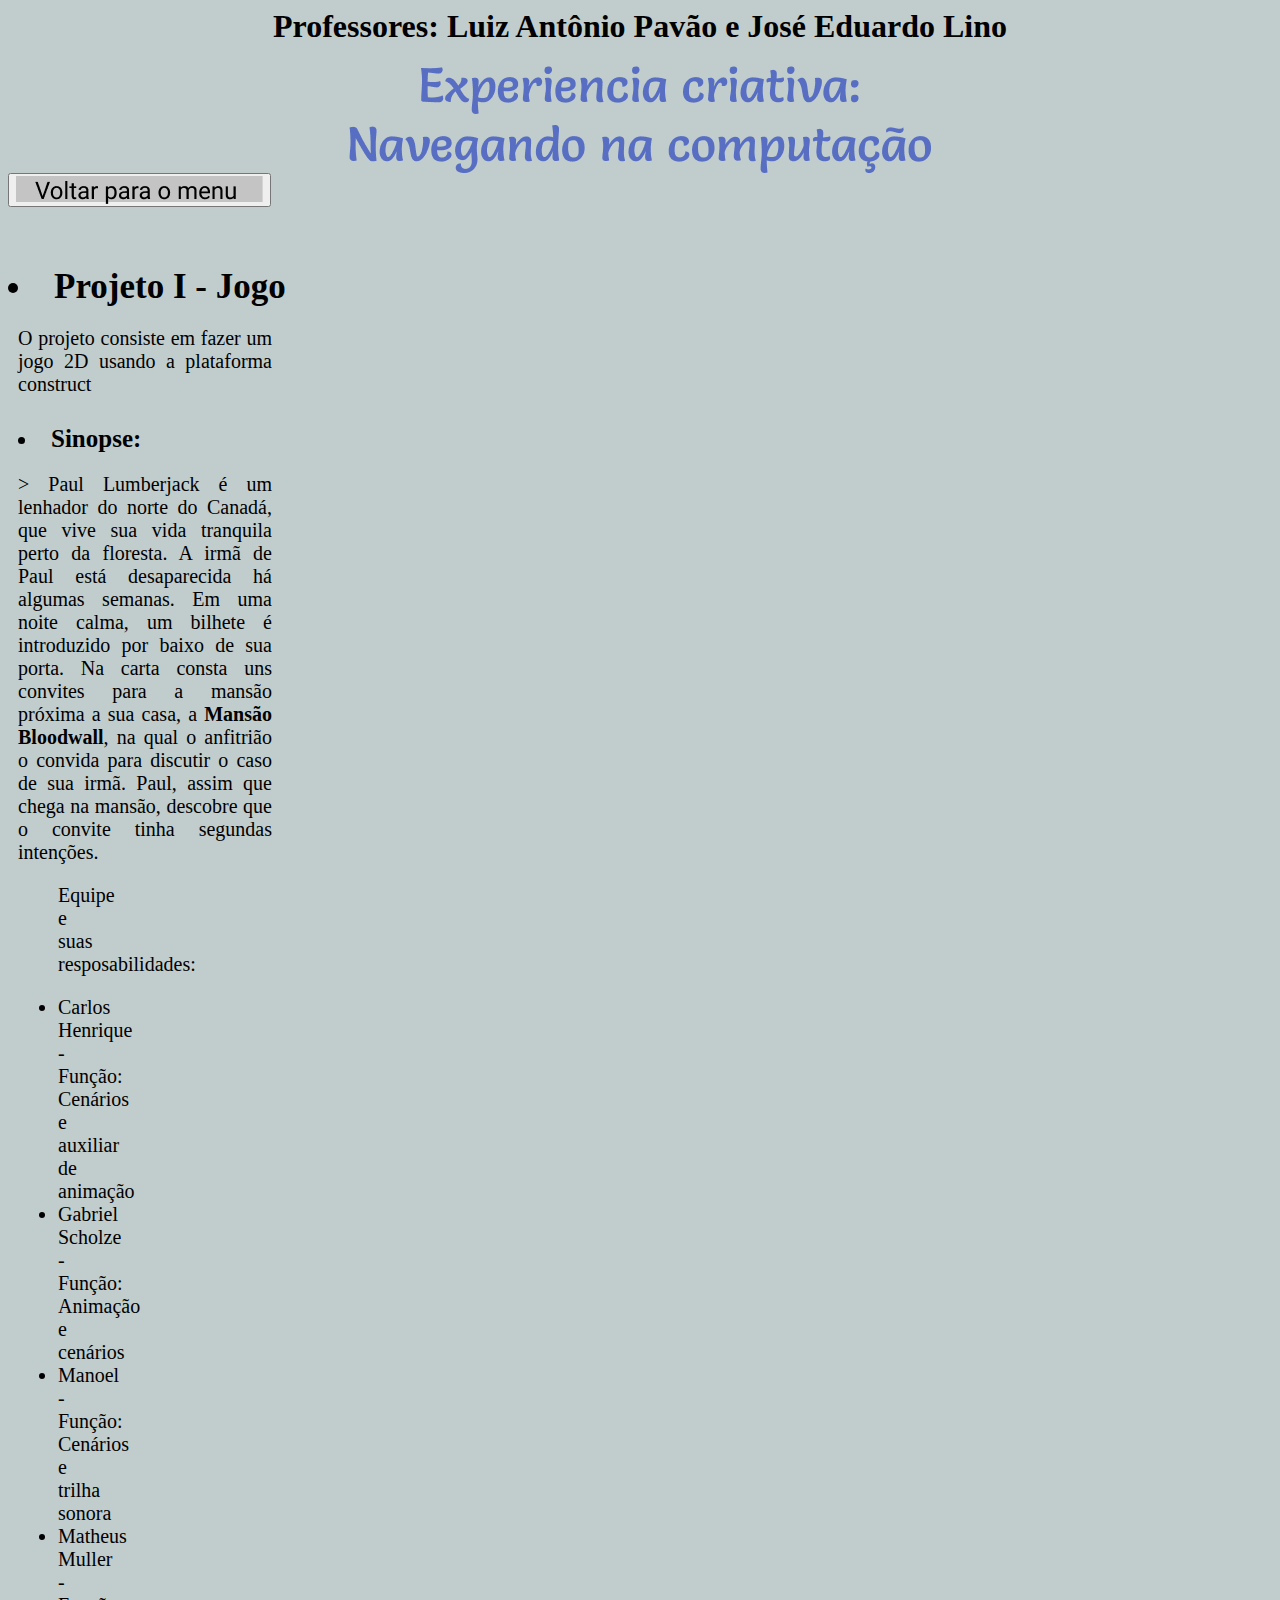
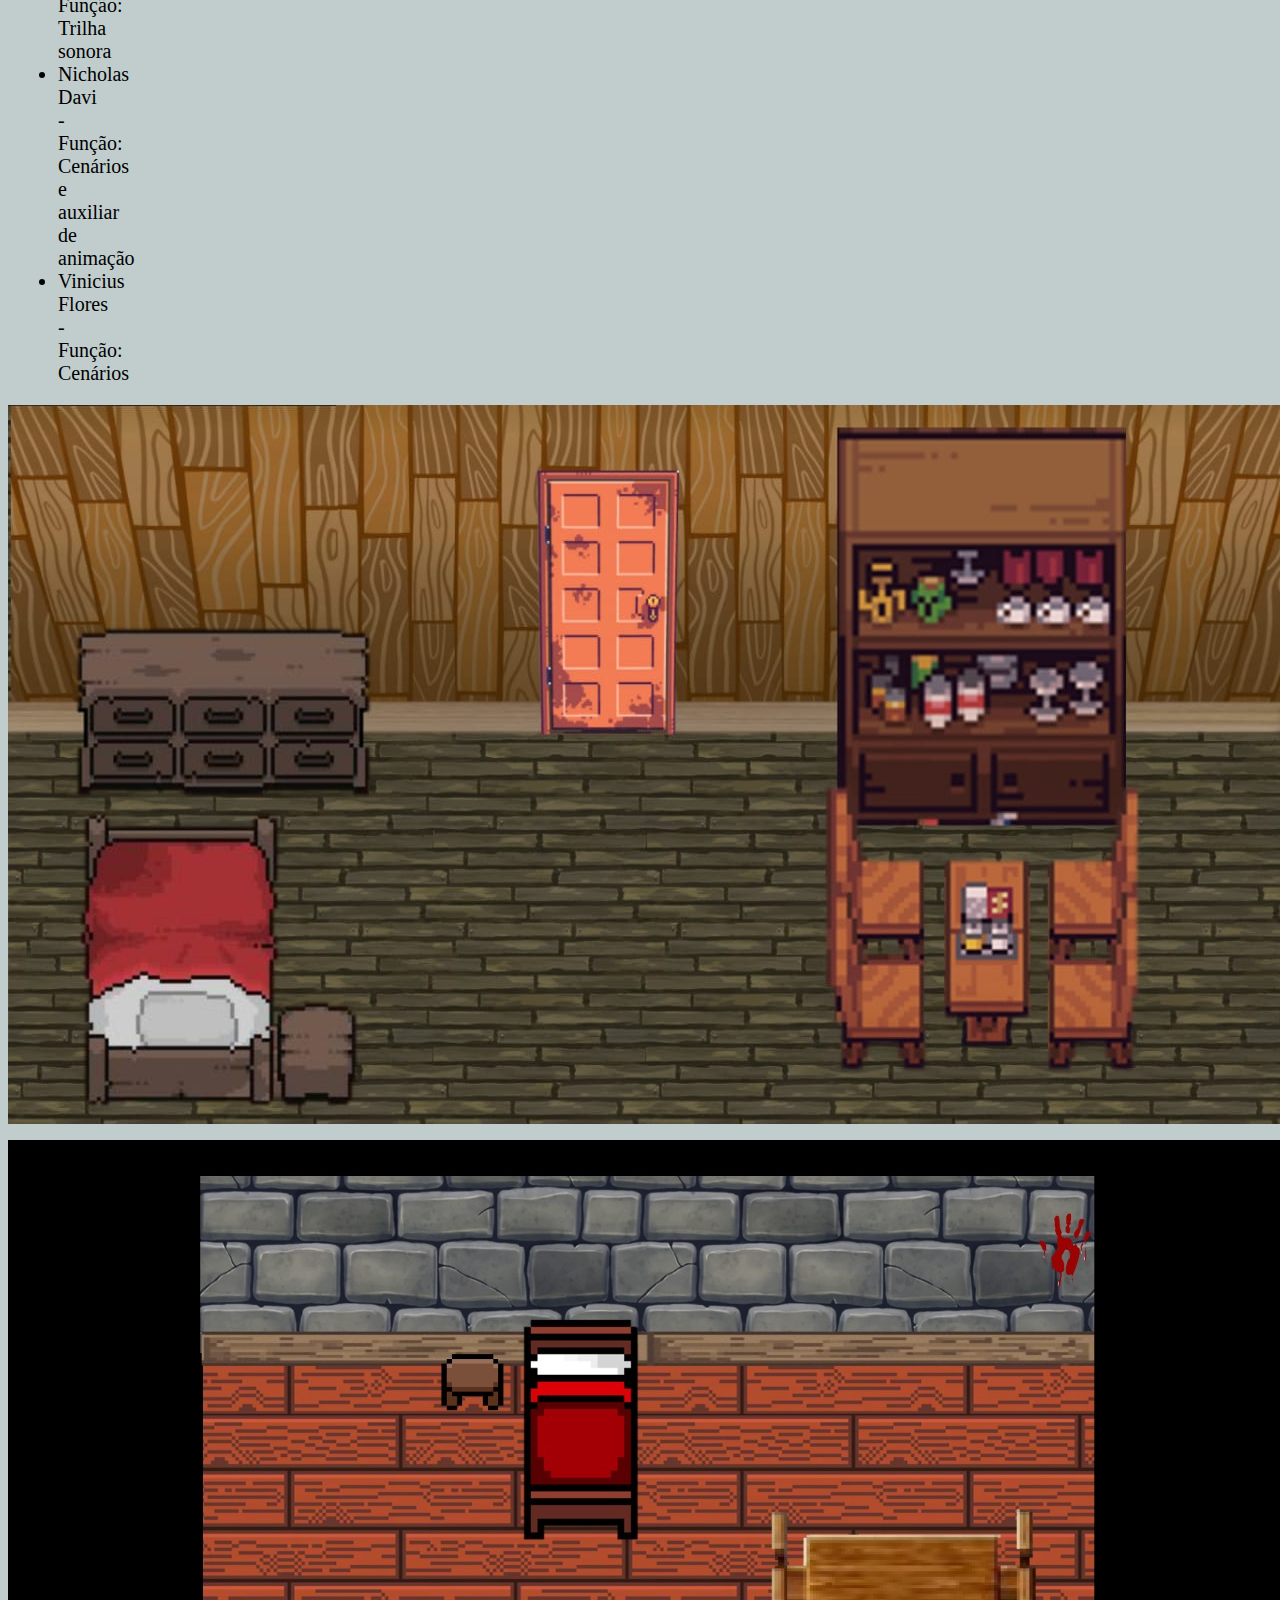
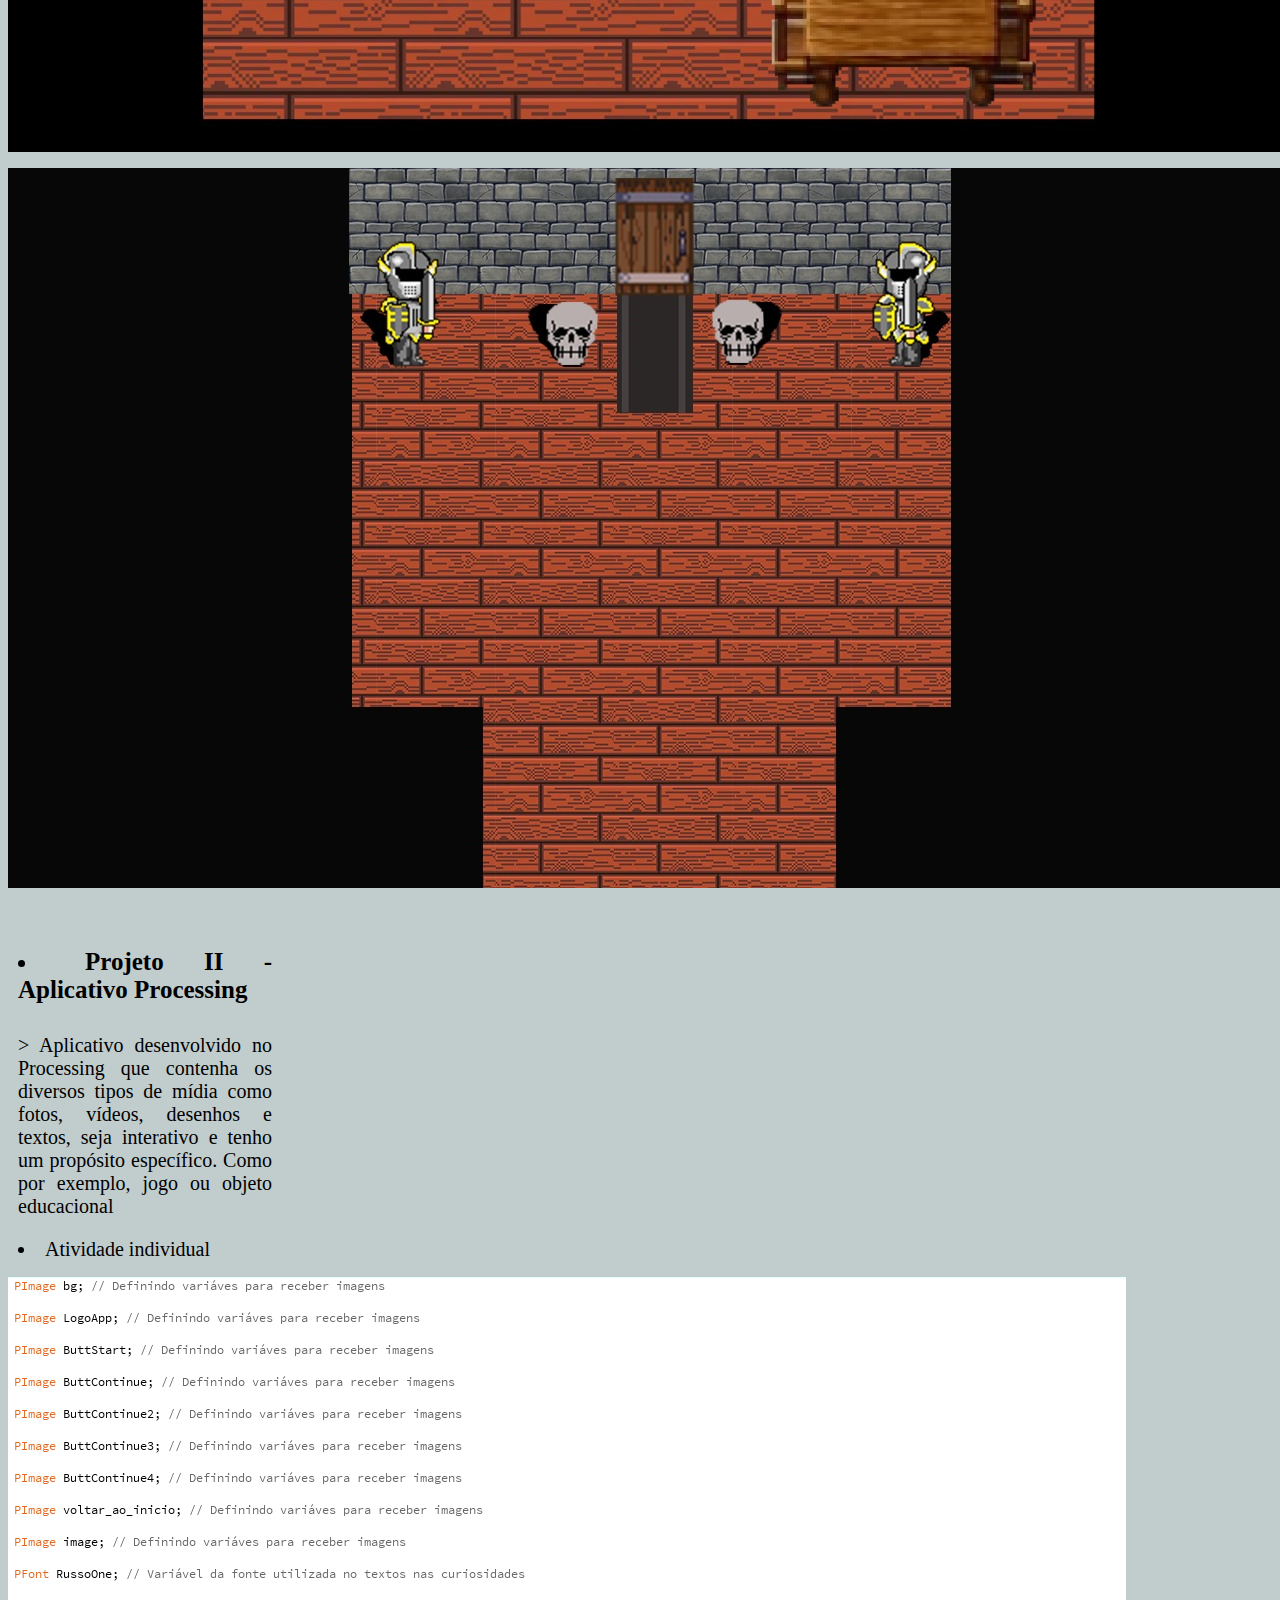
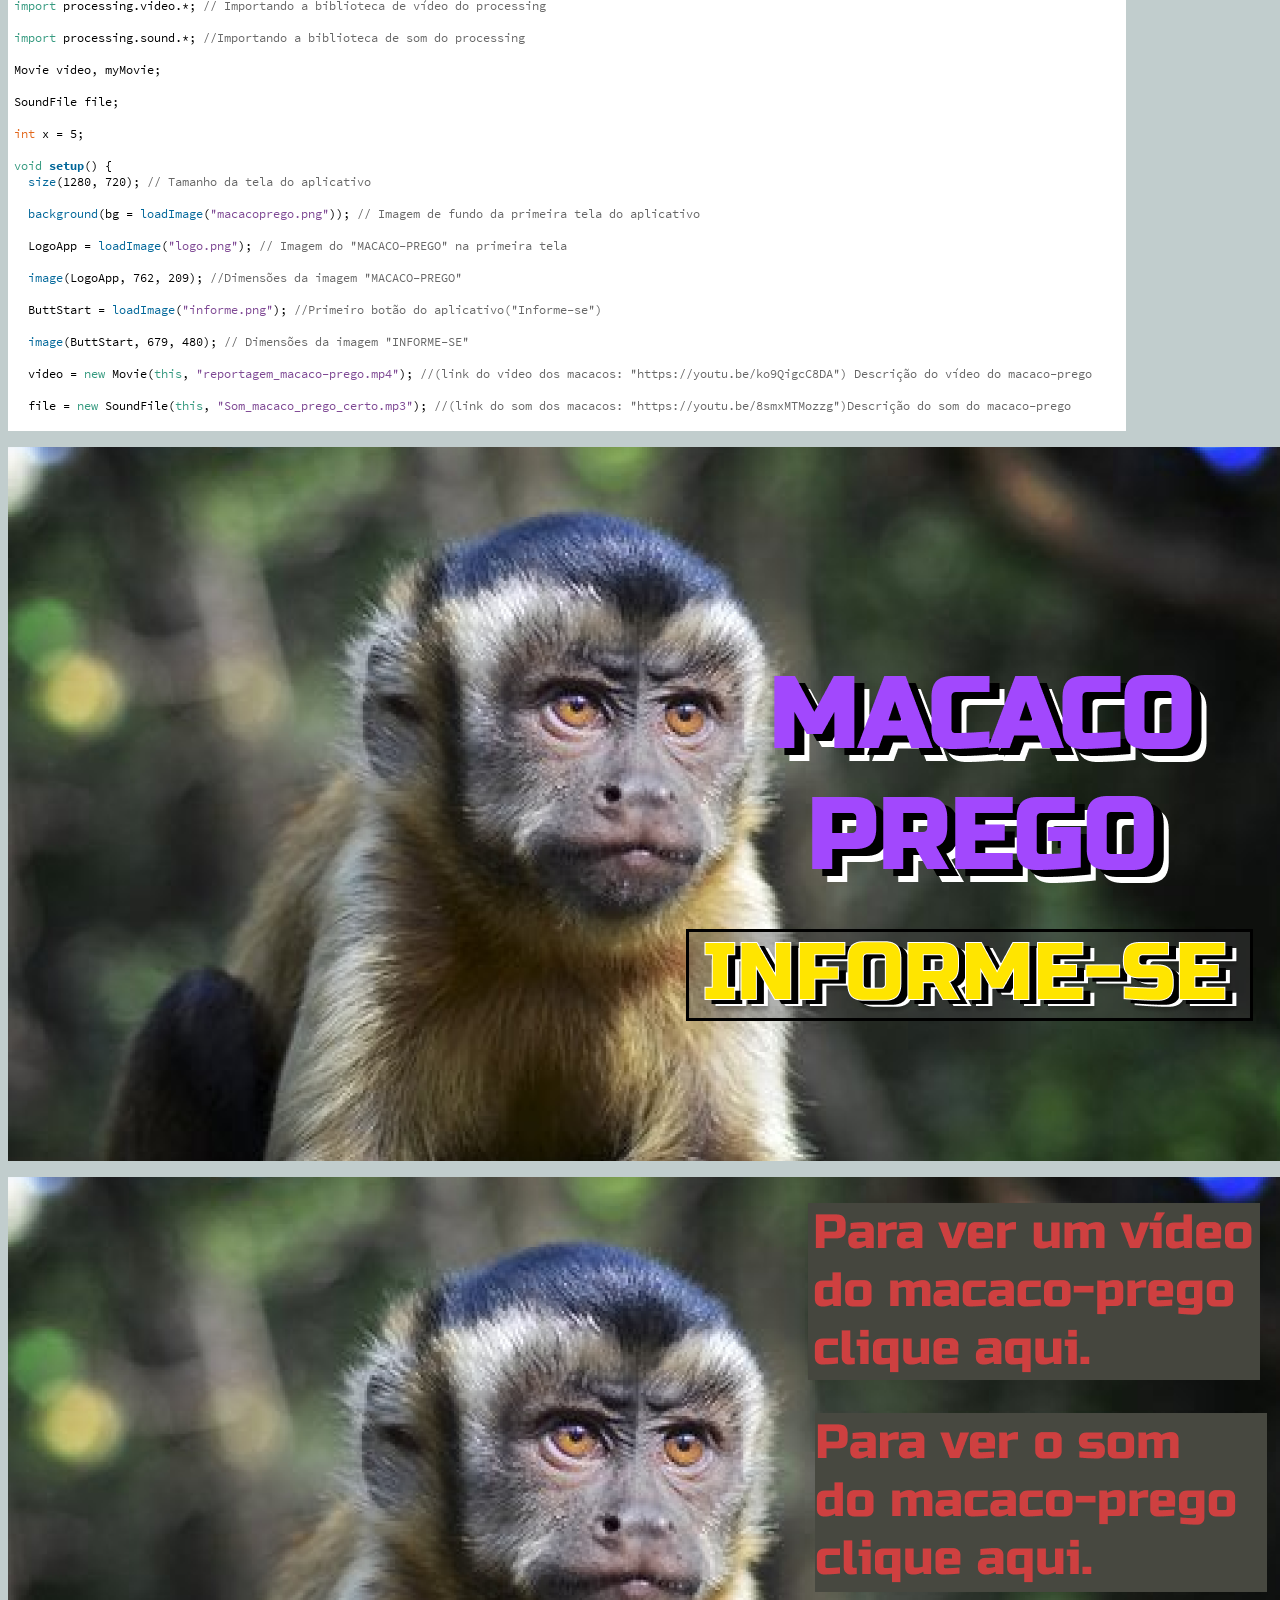
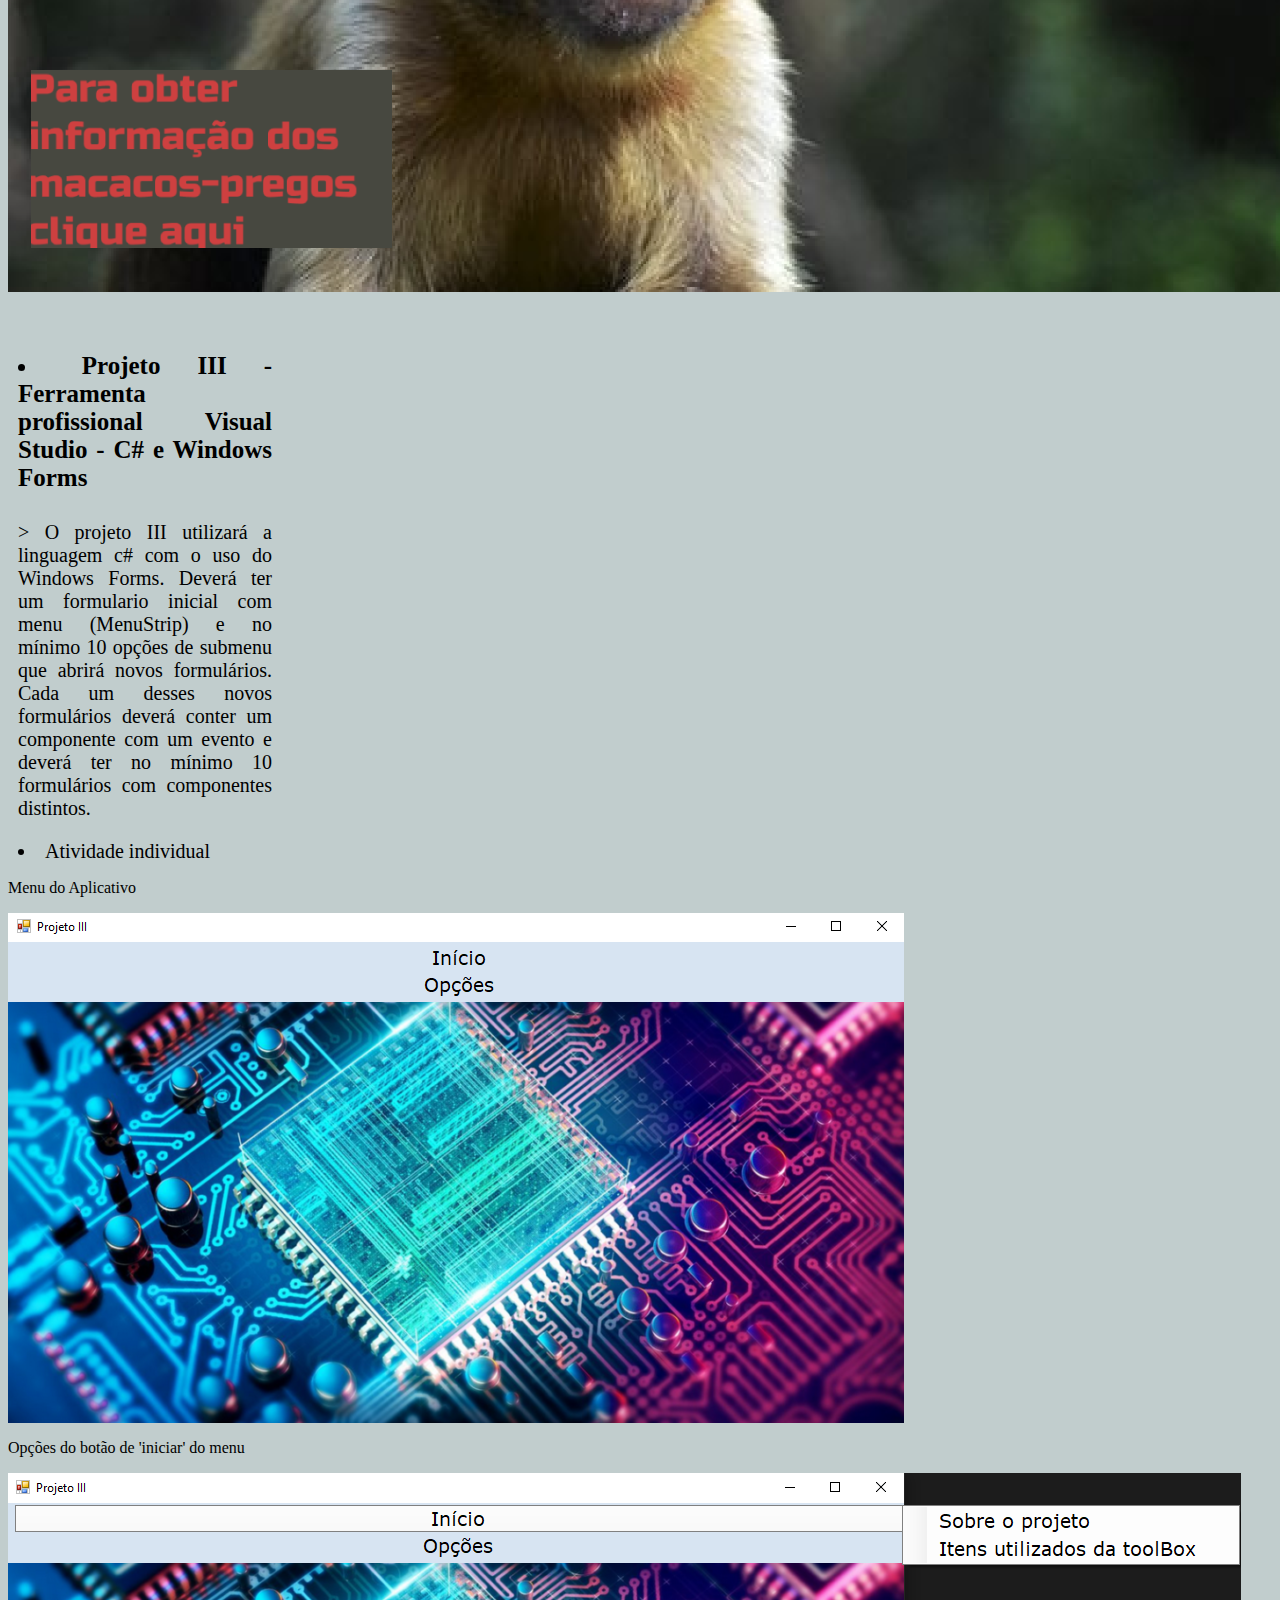
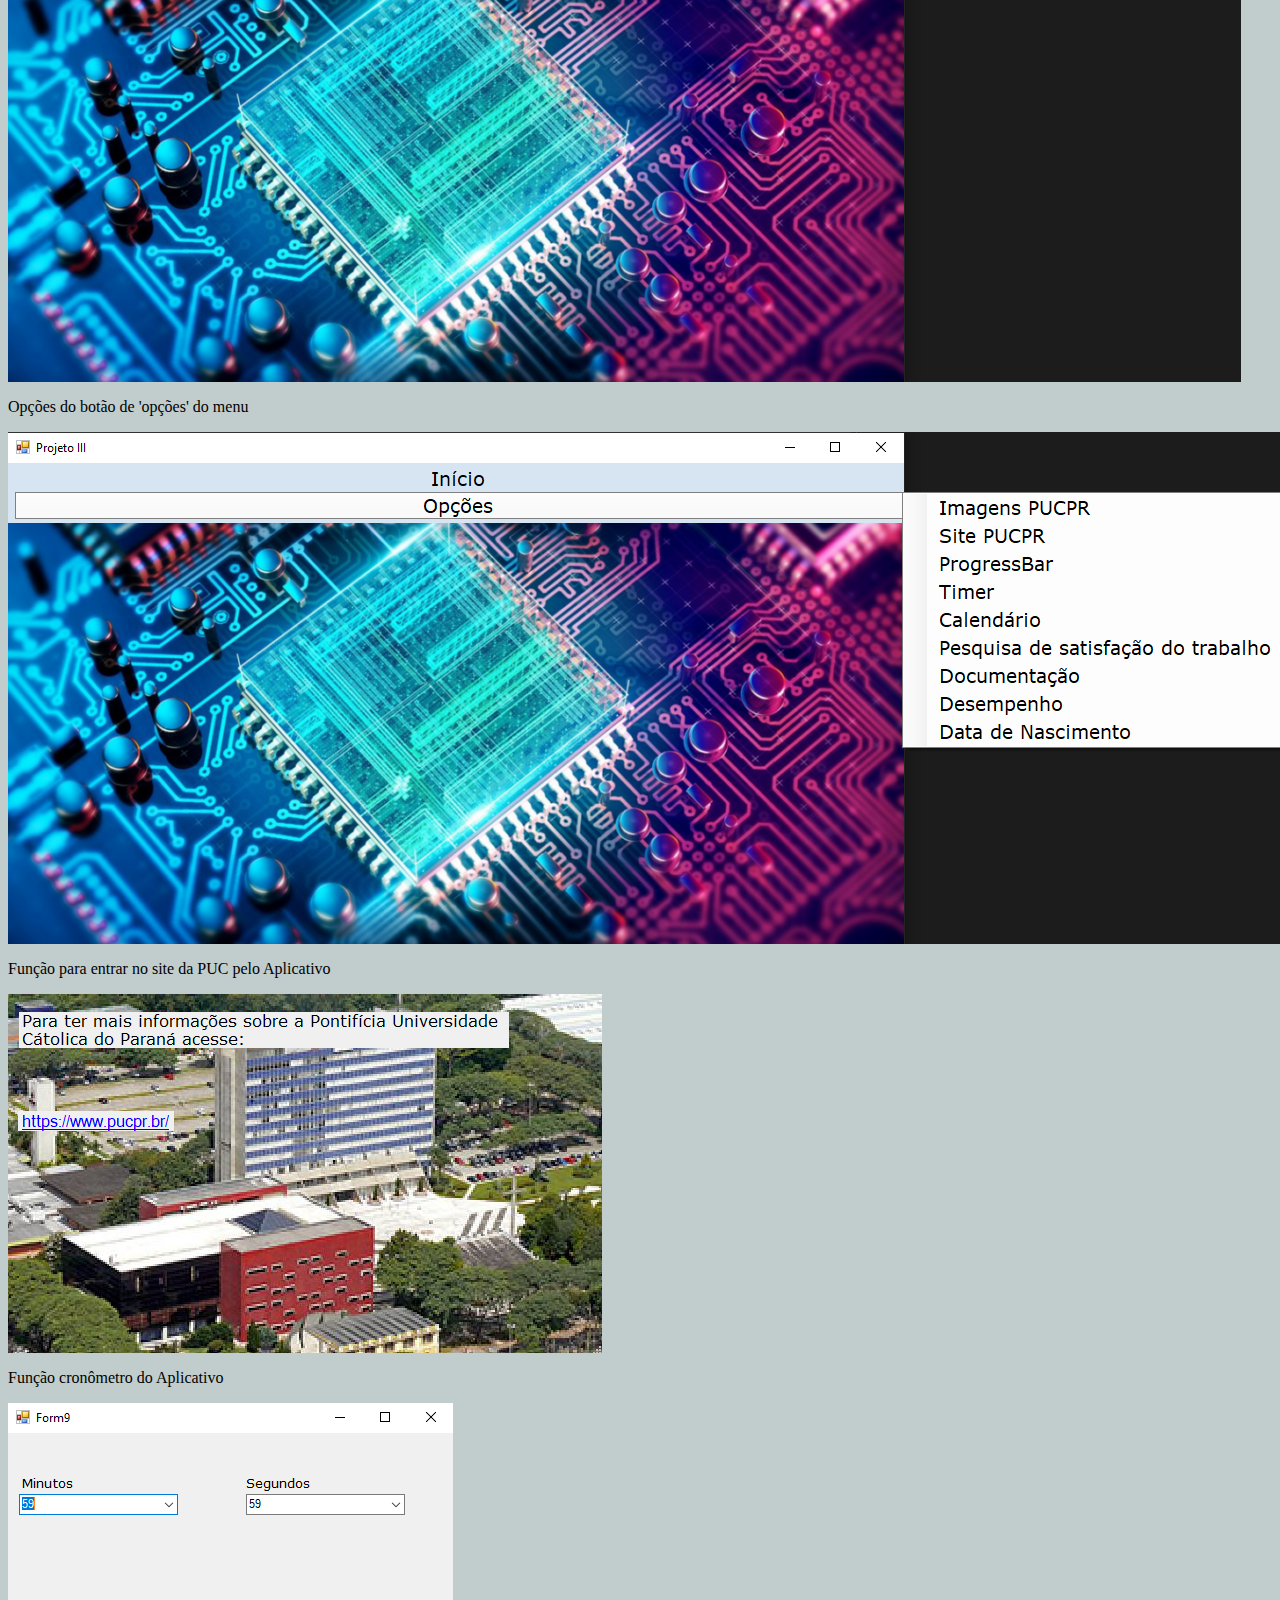
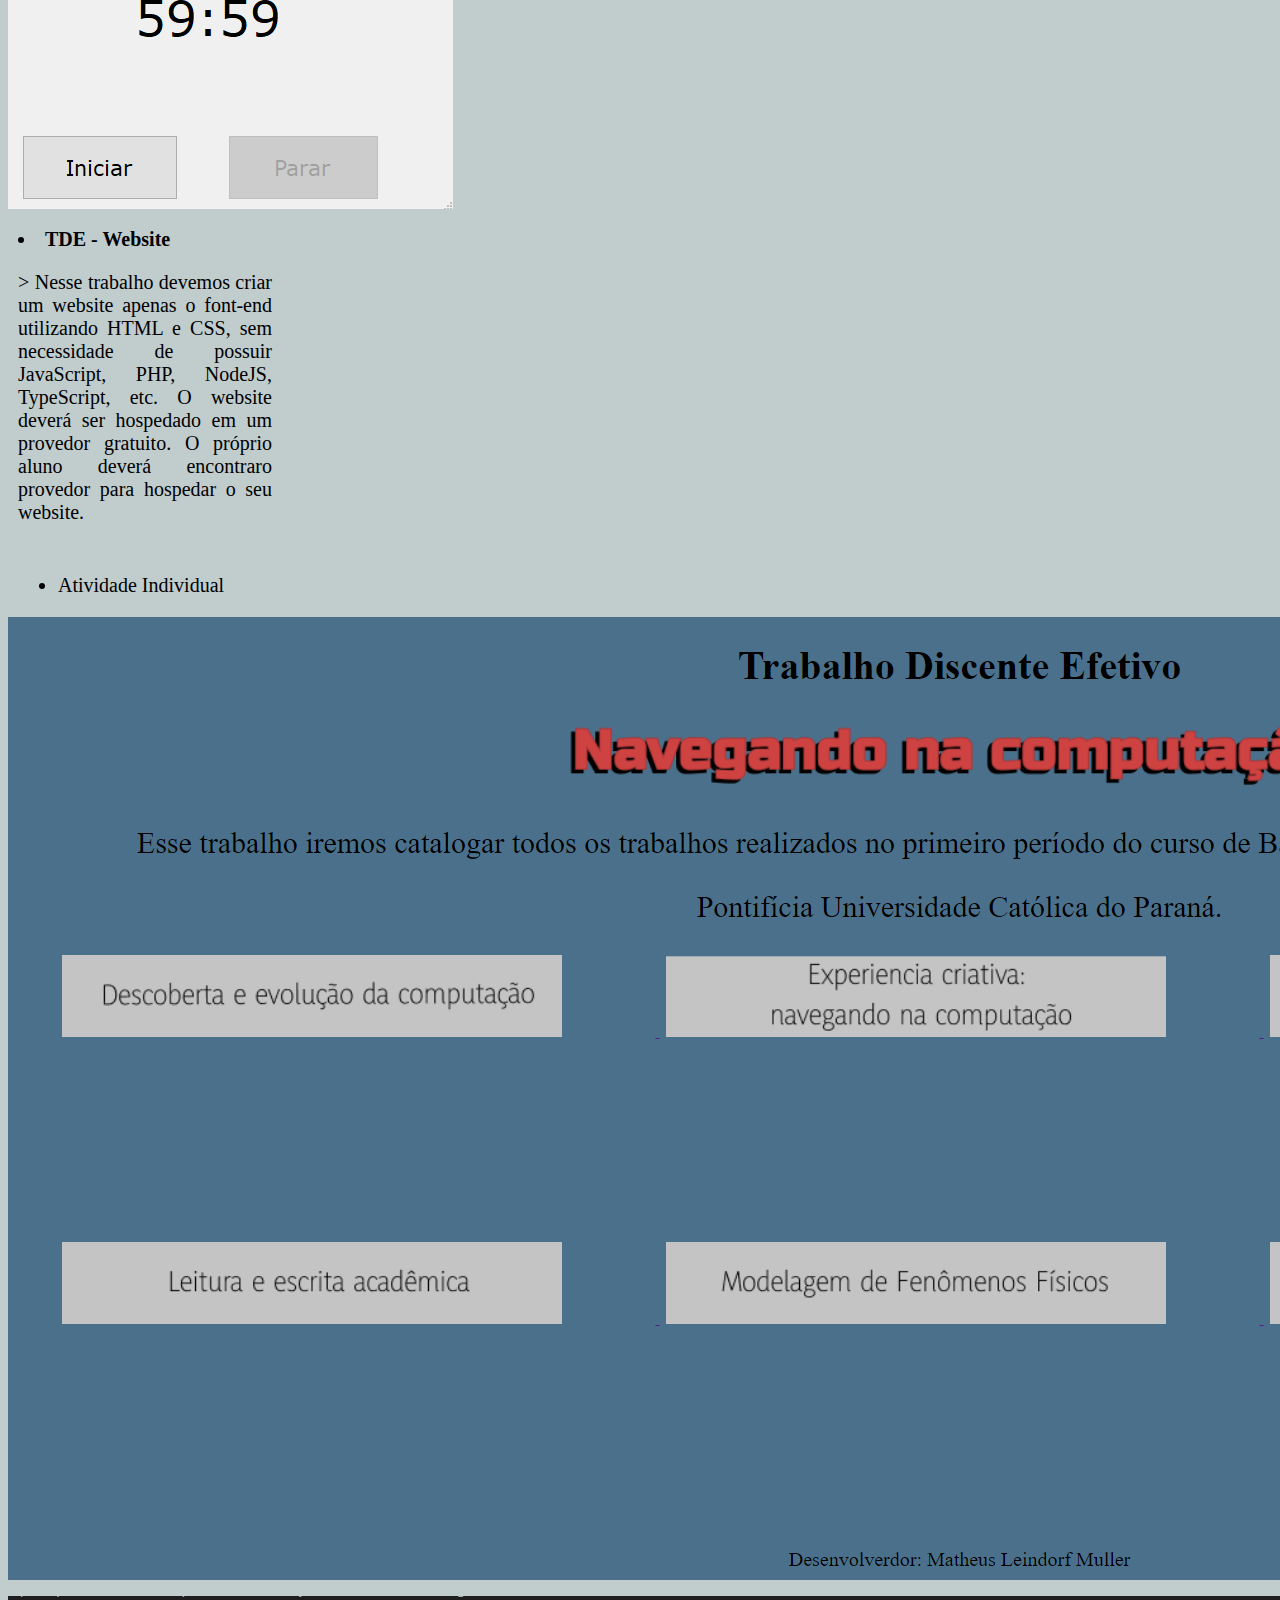
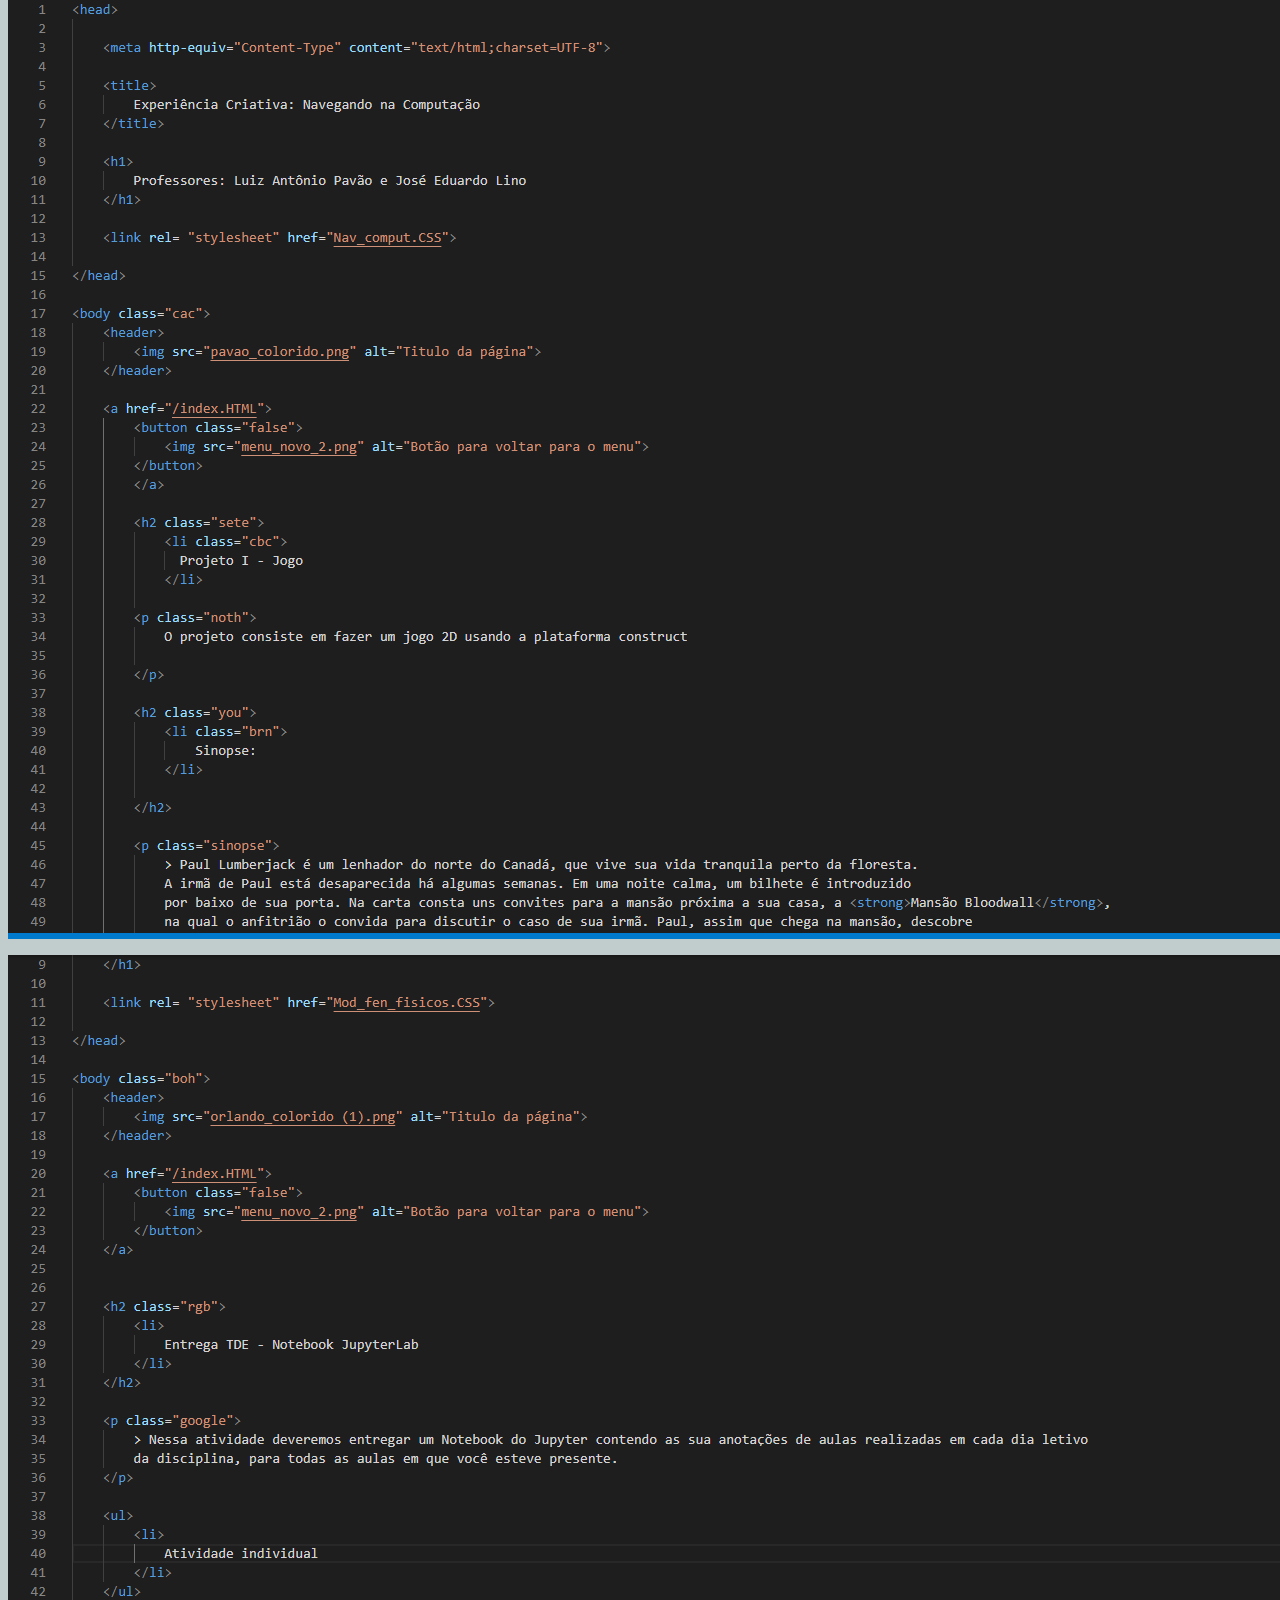
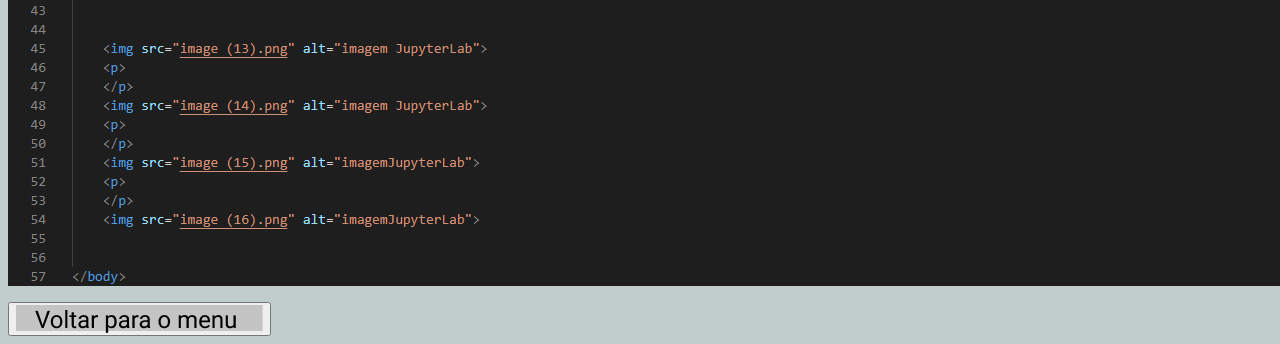
<file: Nav_comput.html>
<head>

    <meta http-equiv="Content-Type" content="text/html;charset=UTF-8">

    <title>
        Experiência Criativa: Navegando na Computação     
    </title>

    <h1>
        Professores: Luiz Antônio Pavão e José Eduardo Lino
    </h1>

    <link rel= "stylesheet" href="assets/CSS/Nav_comput.css">

</head>

<body class="cac">
    <header>
        <img src="assets/img/pavao_colorido.png" alt="Titulo da página">
    </header>

    <a href="index.html">
    <button>
        <img src="assets/img/menu_novo_2.png" alt="Botão para voltar para o menu">
    </button>
    </a>

        <h2 class="sete">  
            <li class="cbc">
              Projeto I - Jogo
            </li>

        <p class="noth">
            O projeto consiste em fazer um jogo 2D usando a plataforma construct 

        </p>

        <h2 class="you">
            <li class="brn">
                Sinopse:
            </li>
           
        </h2>

        <p class="sinopse">
            > Paul Lumberjack é um lenhador do norte do Canadá, que vive sua vida tranquila perto da floresta. 
            A irmã de Paul está desaparecida há algumas semanas. Em uma noite calma, um bilhete é introduzido 
            por baixo de sua porta. Na carta consta uns convites para a mansão próxima a sua casa, a <strong>Mansão Bloodwall</strong>,
            na qual o anfitrião o convida para discutir o caso de sua irmã. Paul, assim que chega na mansão, descobre
            que o convite tinha segundas intenções.
        </p>

        <ul class="noel">
            <p>
                Equipe e suas resposabilidades:
            </p>
            <li>
                Carlos Henrique - Função: Cenários e auxiliar de animação
            </li>
    
            <li>
                Gabriel Scholze - Função: Animação e cenários                 
            </li>
    
            <li>
                Manoel - Função: Cenários e trilha sonora
            </li>
    
            <li>
                 Matheus Muller - Função: Trilha sonora
            </li>
    
            <li>
                Nicholas Davi - Função: Cenários e auxiliar de animação
            </li>

            <li>
                Vinicius Flores - Função: Cenários
            </li>
        </ul>

        <img class="cabana" src="assets/img/foto1.jpg" alt="Foto da cabana do Lumberjack">
        <p>
            
        </p>
        <img class="lenhador" src="assets/img/foto2.jpg" alt="Foto da casa do lenhador">
        <p>
        
        </p>
        <img class="mansao" src="assets/img/foto4.jpg" alt="fotos da mansao Bloodwall">


        <h2 class="sol">
            <li class="estrela">
                Projeto II - Aplicativo Processing
            </li>
        </h2>

        <p class="barro">
            > Aplicativo desenvolvido no Processing que contenha os diversos tipos de mídia como fotos, vídeos, desenhos e textos,
            seja interativo e tenho um propósito específico. Como por exemplo, jogo ou objeto educacional
        </p>

        <p>
            <li class="piu">
                Atividade individual
            </li>
        </p>

        <img src="assets/img/image(3).png" alt="Foto do código no Processing">
        <p>
            
        </p>
        <img src="assets/img/image(6).png" alt="Foto do menu">
        <p>
            
        </p>
        <img src="assets/img/image(4).png" alt="Foto das opções do Aplicativo">


        <h2 class="tre">
            <li class="mae">
                Projeto III - Ferramenta profissional Visual Studio - C# e Windows Forms
            </li>
        </h2>

        <p class="nvm">
            > O projeto III utilizará a linguagem c# com o uso do Windows Forms. Deverá ter um formulario
            inicial com menu (MenuStrip) e no mínimo 10 opções de submenu que abrirá novos formulários.
            Cada um desses novos formulários deverá conter um componente com um evento e deverá ter no 
            mínimo 10 formulários com componentes distintos.
        </p>

        <p>
            <li class="qe">
                Atividade individual
            </li>
        </p>

        <p>
            Menu do Aplicativo 
        </p>
        <img src="assets/img/image(7).png" alt="menu do projeto III">
        <p>                 
        </p>
        <p>
            Opções do botão de 'iniciar' do menu 
        </p>
        <img src="assets/img/image(8).png" alt="opções do botao iniciar do menu">
        <p>
        </p>
        <p>
            Opções do botão de 'opções' do menu
        </p>
        <img src="assets/img/image(9).png" alt="opções do botao das opções do menu">
        <p>
        </p> 
        <p>
            Função para entrar no site da PUC pelo Aplicativo
        </p>
        <img src="assets/img/image(11).png" alt="função para entrar no site da PUC pelo Aplicativo">
        <p>
        </p>
        <p>
            Função cronômetro do Aplicativo
        </p>
        <img src="assets/img/image(12).png" alt="função timer do Aplicativo">    
        
        
        <h2 class="shop">
            <li class="dad">
                TDE - Website
            </li>
        </h2>

        <p class="dipsi">
            > Nesse trabalho devemos criar um website apenas o font-end utilizando HTML e CSS, sem necessidade de possuir JavaScript, PHP, NodeJS, TypeScript, etc.
            O website deverá ser hospedado em um provedor gratuito. O próprio aluno deverá encontraro provedor para hospedar o seu website.
        </p>

        <ul class="quu">
            <li class="quo">
                Atividade Individual
            </li>
        </ul>

        <img src="assets/img/image(53).png" alt="pagina inicial do website">
        <p>
        </p>
        <img src="assets/img/image(55).png" alt="uma parte do código do website">
        <p>
        </p>
        <img src="assets/img/image(56).png" alt="outra parte do código do website">
        
        <p>
        </p>
            
        <a href="index.html">
        <button>
            <img src="assets/img/menu_novo_2.png" alt="Botão para voltar para o menu">
        </button>
        </a>
            
</body>
</file>
<file: assets/CSS/bonitao.css>
body {
    background:rgb(74, 112, 139);
    color: black;
    text-align: center;
}

h1{
    font-size: 40px;
}

.j{
  text-align: center;  
}
p{
    font-size: 30px;
   
}

button{
    text-align: center;
    border: none;
    cursor: pointer;
    background: 0px;
    margin-right: 200px;
    margin-bottom: 200px;
    width: 400px;


}
img{
    width: 500px;
}
img.logo{
    width: 800px;
    background:none;
}

p.vren{
   font-size: 20px;
   
}
</file>
<file: assets/CSS/Descoberta.css>
body{
    background-color: rgb(193, 205, 205);
}

header{
    text-align: center;
    border-width: 20px;
}

h1.flat{
    text-decoration-color: dimgrey;
    text-align: center;
}

button{
    border-style: solid;
    background-color: rgb(193, 205, 205);
    text-align: center;
    align-items: left;
    cursor: hand;
}

h2{
    text-align: left;
    font-size: 35px;
    margin-top: 60px;

}


p{
    text-align: left;
    margin-left: 10px;
    margin-right: 1300px;
    font-size: 20px;
    text-align: justify;
}
    
ul{
    text-align: left;
}

li{
    text-align: left;
    font-size: 20px;
}

h2.foot{
    margin-top: 60px;
    font-size: 35px;
}


ul.goot{
    font-size: 35px;
}

h2.graavy{
    margin-top: 60px;
}

li.moon{
    margin-top: 60px;
    font-size: 30px;
}

li.hit{
    font-size: 30px;
}

li.jujy{
    font-size: 30px;
}

image.bubu{
    margin-left: 110px;
    margin-top: 40px;

}
</file>
<file: assets/CSS/Filosofia.css>
body.miojo{
    background-color: rgb(193, 205, 205);
}

header{
    text-align: center;
}

h1{
    text-align: center;
}

button.elfo{
    border-style: solid;
    background-color: rgb(193, 205, 205);
    text-align: center;
    align-items: left;
    cursor: hand;
}

p.bob{
    margin-right: 1000px;
    font-size: 20px;
    text-align: left;
    margin-left: 10px;
    text-align: justify;
}

p.bub{
    margin-right: 1000px;
    font-size: 20px;
    text-align: left;
    margin-left: 10px;
    text-align: justify;
}

p.bib{
    margin-right: 1000px;
    font-size: 20px;
    text-align: left;
    margin-left: 10px;
    text-align: justify;
}

p.bab{
    margin-right: 1000px;
    font-size: 20px;
    text-align: left;
    margin-left: 10px;
    text-align: justify;
}

p.byb{
    margin-right: 1000px;
    font-size: 20px;
    text-align: left;
    margin-left: 10px;
    text-align: justify;
}

p.beb{
    margin-right: 1000px;
    font-size: 20px;
    text-align: left;
    margin-left: 10px;
    text-align: justify;
}

ul.pop{
    font-size: 25px;
}

h2.ui{
    text-align: left;
    font-size: 35px;
    margin-top: 60px; 
}

h2.yut{
    text-align: left;
    font-size: 35px;
    margin-top: 60px;
}

h2.kjh{
    text-align: left;
    font-size: 35px;
    margin-top: 60px;
}

li.ku{
    font-size: 20px;
}

h2.ber{
    text-align: left;
    font-size: 35px;
    margin-top: 60px;
}

p.nvc{
    margin-right: 1000px;
    font-size: 20px;
    text-align: left;
    margin-left: 10px;
    text-align: justify;
}

h2.jgh{
    text-align: left;
    font-size: 35px;
    margin-top: 60px;
}

p.jj{
    margin-right: 1000px;
    font-size: 20px;
    text-align: left;
    margin-left: 10px;
    text-align: justify;
}
</file>
<file: assets/CSS/Leitura_escrita_acade.css>
body.lsc{
    background-color: rgb(193, 205, 205);
}

header{
    text-align: center;
}

h1{
    text-align: center;
}

button.true{
    border-style: solid;
    background-color: rgb(193, 205, 205);
    text-align: center;
    align-items: left;
    cursor: hand;
}

p.kit{
    margin-right: 1000px;
    font-size: 20px;
    text-align: left;
    margin-left: 10px;
    text-align: justify;
}

p.kut{
    margin-right: 1000px;
    font-size: 20px;
    text-align: left;
    margin-left: 10px;
    text-align: justify;
}

p.kat{
    margin-right: 1000px;
    font-size: 20px;
    text-align: left;
    margin-left: 10px;
    text-align: justify;
}

ul{
    text-align: left;
    font-size: 20px;
    text-align: left;
    margin-left: 10px;
    text-align: justify;
}

p.class{
    text-align: left;
    font-size: 20px;
    text-align: left;
    margin-left: 10px;
    text-align: justify;
}

p.mute{
    text-align: left;
    font-size: 20px;
    text-align: left;
    margin-left: 10px;
    margin-right: 1000px;
    text-align: justify;
}

li.web{
    font-size: 30px;
}

li.cbf{
    font-size: 30px;
}

p.kiko{
    text-align: left;
    font-size: 20px;
    text-align: left;
    margin-left: 10px;
    margin-right: 1000px;
    text-align: justify;
}

p.chico{
    text-align: left;
    font-size: 20px;
    text-align: left;
    margin-left: 10px;
    margin-right: 1000px;
    text-align: justify;
}

p.noob{
    text-align: left;
    font-size: 20px;
    text-align: left;
    margin-left: 10px;
    margin-right: 1000px;
    text-align: justify;
}

p.jojo{
    text-align: left;
    font-size: 20px;
    text-align: left;
    margin-left: 10px;
    margin-right: 1000px;
    text-align: justify;
}

h2.got{
    text-align: left;
    font-size: 35px;
    margin-top: 60px;
}

h2.het{
    text-align: left;
    font-size: 35px;
    margin-top: 60px;
}

h2.hoot{
    text-align: left;
    font-size: 35px;
    margin-top: 60px;
}

h2.lat{
    text-align: left;
    font-size: 35px;
    margin-top: 60px;
}

p.but{
    text-align: left;
    font-size: 20px;
    text-align: left;
    margin-left: 10px;
    margin-right: 1000px;
    text-align: justify;
}

h2.lua{
    text-align: left;
    font-size: 35px;
    margin-top: 60px;
}

p.sad{
    text-align: left;
    font-size: 20px;
    text-align: left;
    margin-left: 10px;
    margin-right: 1000px;
    text-align: justify;
}


h2.xat{
    text-align: left;
    font-size: 35px;
    margin-top: 60px;
}

p.out{
    text-align: left;
    font-size: 20px;
    text-align: left;
    margin-left: 10px;
    margin-right: 1000px;
    text-align: justify;
}
</file>
<file: assets/CSS/Mod_fen_fisicos.css>
body.boh{
    background-color: rgb(193, 205, 205);
}

header{
    text-align: center;
}

h1{
    text-align: center;
}

button.false{
    border-style: solid;
    background-color: rgb(193, 205, 205);
    text-align: center;
    align-items: left;
    cursor: hand;
}

h2.rgb{
    text-align: left;
    font-size: 30px;
    margin-top: 60px;
}

p.google{
    text-align: left;
    font-size: 20px;
    text-align: left;
    margin-left: 10px;
    margin-right: 1100px;
    text-align: justify;
}
</file>
<file: assets/CSS/Nav_comput.css>
body.cac{
    background-color: rgb(193, 205, 205);
}

header{
    text-align: center;
}

h1{
    text-align: center;
}

button.false{
    border-style: solid;
    background-color: rgb(193, 205, 205);
    text-align: center;
    align-items: left;
    cursor: hand;
}

h2.sete{
    text-align: left;
    font-size: 35px;
    margin-top: 60px;
}

p.noth{
    text-align: left;
    font-size: 20px;
    text-align: left;
    margin-left: 10px;
    margin-right: 1000px;
    text-align: justify;
    font-weight: normal;
}


li.brn{
    text-align: left;
    font-size: 25px;
    text-align: left;
    margin-left: 10px;
    margin-right: 1000px;
    text-align: justify;
}

p.sinopse{
    text-align: left;
    font-size: 20px;
    text-align: left;
    margin-left: 10px;
    margin-right: 1000px;
    text-align: justify;
    font-weight: normal;
}

strong{
    font-weight: bold;
}

h2.sol{
    text-align: left;
    font-size: 35px;
    margin-top: 60px;
}

li.estrela{
    text-align: left;
    font-size: 25px;
    text-align: left;
    margin-left: 10px;
    margin-right: 1000px;
    text-align: justify;
}

p.barro{
    text-align: left;
    font-size: 20px;
    text-align: left;
    margin-left: 10px;
    margin-right: 1000px;
    text-align: justify;
    font-weight: normal;
}

h2.tre{
    text-align: left;
    font-size: 35px;
    margin-top: 60px;
}

li.mae{
    text-align: left;
    font-size: 25px;
    text-align: left;
    margin-left: 10px;
    margin-right: 1000px;
    text-align: justify;
}


p.nvm{
    text-align: left;
    font-size: 20px;
    text-align: left;
    margin-left: 10px;
    margin-right: 1000px;
    text-align: justify;
    font-weight: normal;
}

li.qe{
    text-align: left;
    font-size: 20px;
    text-align: left;
    margin-left: 10px;
    margin-right: 1000px;
    text-align: justify;
}

li.piu{
    text-align: left;
    font-size: 20px;
    text-align: left;
    margin-left: 10px;
    margin-right: 1000px;
    text-align: justify;
}

ul.noel{
    text-align: left;
    font-size: 20px;
    text-align: left;
    margin-left: 10px;
    margin-right: 1300px;
    text-align: justify;
}

h2.shoop{
    text-align: left;
    font-size: 35px;
    margin-top: 60px;
}

li.dad{
    text-align: left;
    font-size: 20px;
    text-align: left;
    margin-left: 10px;
    margin-right: 1000px;
    text-align: justify;
}

p.dipsi{
    text-align: left;
    font-size: 20px;
    text-align: left;
    margin-left: 10px;
    margin-right: 1000px;
    text-align: justify;
    font-weight: normal;
}

ul.quu{
    margin-top: 50px;
    font-size: 20px;
}

li.quo{
    text-align: left;
    font-size: 20px;
    text-align: left;
    margin-left: 10px;
    margin-right: 1000px;
    text-align: justify;
}
</file>
